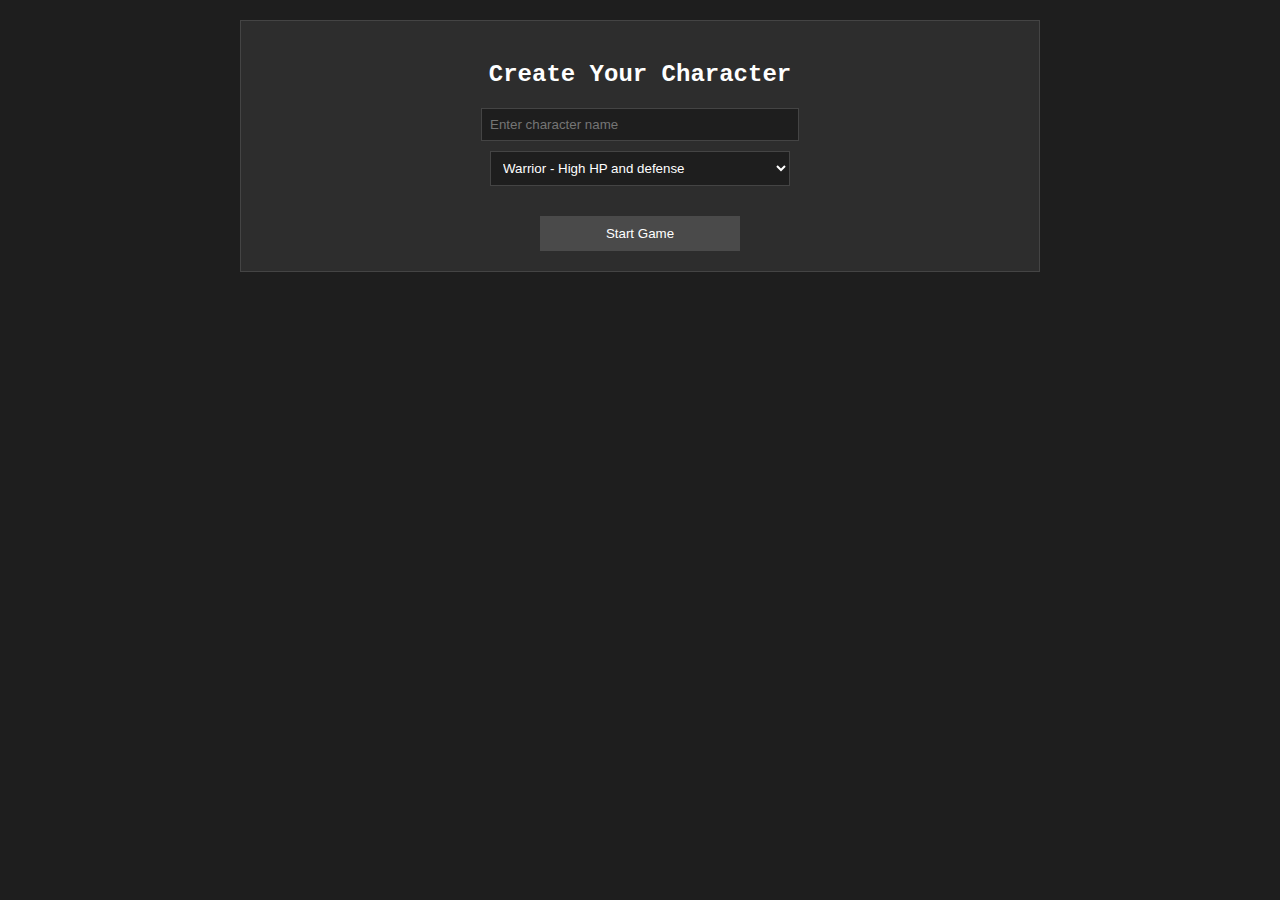
<file: javascript/index.html>
<!DOCTYPE html>
<html lang="en">

<head>
    <meta charset="UTF-8">
    <meta name="viewport" content="width=device-width, initial-scale=1.0">
    <title>RPG Game</title>
    <style>
        .hidden {
            display: none;
        }

        body {
            background-color: #1e1e1e;
            color: #ffffff;
            font-family: 'Courier New', monospace;
            margin: 0;
            padding: 20px;
        }

        #gameContainer {
            max-width: 800px;
            margin: 0 auto;
        }

        #gameOutput {
            background-color: #2d2d2d;
            border: 1px solid #444;
            padding: 15px;
            height: 400px;
            overflow-y: scroll;
            margin-bottom: 10px;
            white-space: pre-wrap;
        }

        #playerStats {
            background-color: #2d2d2d;
            border: 1px solid #444;
            padding: 10px;
            margin-bottom: 10px;
        }

        .button-container {
            display: grid;
            grid-template-columns: repeat(3, 1fr);
            gap: 10px;
        }

        button {
            background-color: #4a4a4a;
            color: white;
            border: none;
            padding: 10px;
            cursor: pointer;
            transition: background-color 0.3s;
        }

        button:hover {
            background-color: #666;
        }

        #userInput {
            width: 100%;
            padding: 10px;
            background-color: #2d2d2d;
            border: 1px solid #444;
            color: white;
            margin-bottom: 10px;
        }

        .combat-interface {
            background-color: #2d2d2d;
            border: 1px solid #444;
            padding: 15px;
            margin-bottom: 10px;
        }

        .combat-status {
            margin-bottom: 10px;
        }

        .enemy-list {
            margin: 10px 0;
        }

        .combat-actions {
            display: grid;
            grid-template-columns: repeat(3, 1fr);
            gap: 10px;
        }

        .shop-interface {
            background-color: #2d2d2d;
            border: 1px solid #444;
            padding: 15px;
        }

        .shop-inventory {
            height: 300px;
            overflow-y: scroll;
            margin-bottom: 10px;
        }

        .shop-actions {
            display: grid;
            grid-template-columns: repeat(3, 1fr);
            gap: 10px;
        }

        .interface-section {
            background-color: #2d2d2d;
            border: 1px solid #444;
            padding: 15px;
            margin-bottom: 10px;
        }

        .creation-form {
            display: flex;
            flex-direction: column;
            gap: 10px;
            max-width: 400px;
            margin: 0 auto;
        }

        .creation-form input,
        .creation-form select {
            padding: 10px;
            background-color: #2d2d2d;
            border: 1px solid #444;
            color: white;
        }

        .stats-section {
            font-size: 1.1em;
            margin-bottom: 15px;
        }

        .output-section {
            min-height: 300px;
        }

        .control-section {
            display: flex;
            flex-direction: column;
            gap: 10px;
        }

        #characterCreation {
            background-color: #2d2d2d;
            border: 1px solid #444;
            padding: 20px;
            margin-bottom: 20px;
            text-align: center;
        }

        #characterCreation input,
        #characterCreation select {
            display: block;
            width: 100%;
            max-width: 300px;
            margin: 10px auto;
            padding: 8px;
            background-color: #1e1e1e;
            color: white;
            border: 1px solid #444;
        }

        #characterCreation button {
            margin-top: 20px;
            width: 200px;
        }

        .interface-section {
            display: none;
        }

        .interface-section.active {
            display: block;
        }
    </style>
</head>

<body>
    <div id="gameContainer">
        <div id="characterCreation" class="interface-section active">
            <h2>Create Your Character</h2>
            <input type="text" id="characterName" placeholder="Enter character name">
            <select id="classChoice" title="Character Class Selection" aria-label="Choose your character class">
                <option value="1">Warrior - High HP and defense</option>
                <option value="2">Mage - Powerful spells and high mana</option>
                <option value="3">Paladin - Balanced stats with healing abilities</option>
                <option value="4">Necromancer - Dark magic and life drain</option>
                <option value="5">Assassin - High damage and critical strikes</option>
                <option value="6">Druid - Nature magic and versatile abilities</option>
                <option value="7">Monk - Martial arts and meditation</option>
                <option value="8">Ranger - Skilled archer and animal companion</option>
                <option value="9">Warlock - Demonic powers and curses</option>
                <option value="10">Berserker - Rage and powerful attacks</option>
                <option value="11">Alchemist - Potions and explosives</option>
                <option value="12">Shaman - Elemental and spiritual magic</option>
            </select>
            <button type="button" onclick="createCharacter()" disabled>Start Game</button>
        </div>

        <div id="gameInterface" class="interface-section">
            <div id="playerStats"></div>
            <div id="gameOutput"></div>
            <input type="text" id="userInput" placeholder="Enter command...">
            <div class="button-container">
                <button type="button" onclick="handleCommand('1')">Fight</button>
                <button type="button" onclick="handleCommand('2')">Shop</button>
                <button type="button" onclick="handleCommand('3')">Inventory</button>
                <button type="button" onclick="handleCommand('4')">Rest</button>
                <button type="button" onclick="handleCommand('5')">Abilities</button>
                <button type="button" onclick="handleCommand('6')">Gadgets</button>
                <button type="button" onclick="handleCommand('7')">Exchange</button>
                <button type="button" onclick="handleCommand('8')">Powers</button>
                <button type="button" onclick="handleCommand('9')">Quit</button>
            </div>
        </div>
    </div>

    <script src="game_logic.js"></script>
    <script src="page_manager.js"></script>
    <script>
        let currentPlayer = null;
        let pageManager = null;

        // Initialize game elements
        const elements = {
            gameOutput: document.getElementById('gameOutput'),
            userInput: document.getElementById('userInput'),
            playerStats: document.getElementById('playerStats'),
            characterCreation: document.getElementById('characterCreation'),
            gameInterface: document.getElementById('gameInterface')
        };

        // Initialize game when page loads
        window.onload = function () {
            // Check if player exists and redirect to menu if they do
            const savedPlayer = localStorage.getItem('currentPlayer');
            if (savedPlayer) {
                window.location.href = 'menu.html';
                return;
            }

            // Otherwise initialize character creation
            pageManager = new PageManager();
            setupEventListeners();
        };

        // Replace the existing createCharacter function
        async function createCharacter() {
            const nameInput = document.getElementById('characterName');
            const classSelect = document.getElementById('classChoice');
            const startButton = document.querySelector('#characterCreation button');

            if (!nameInput || !classSelect) {
                console.error('Required elements not found');
                alert('Error: Form elements not found');
                return;
            }

            const name = nameInput.value.trim();
            const classChoice = classSelect.value;

            if (!name) {
                alert('Please enter a character name!');
                nameInput.focus();
                return;
            }

            try {
                // Disable button and show loading state
                startButton.disabled = true;
                startButton.textContent = 'Creating...';

                // Create character
                currentPlayer = new Character(name, classChoice);

                // Initialize additional properties
                currentPlayer.techPoints = 0;
                currentPlayer.gold = 100;
                currentPlayer.inventory = { "Health Potion": 2, "Mana Potion": 2 };
                currentPlayer.gadgets = {};
                currentPlayer.powers = {};
                currentPlayer.abilities = getDefaultAbilities(classChoice);

                // Save to localStorage
                localStorage.setItem('currentPlayer', JSON.stringify(currentPlayer));

                console.log(`Creating ${name} as ${currentPlayer.classType}...`);

                // Navigate to menu.html
                window.location.href = 'menu.html';

            } catch (error) {
                console.error('Failed to create character:', error);
                alert('Error creating character. Please try again.');

                // Reset button state
                startButton.disabled = false;
                startButton.textContent = 'Start Game';
            }
        }

        // Add this helper function to get default abilities
        function getDefaultAbilities(classChoice) {
            const defaultAbilities = {
                "1": { // Warrior
                    "Slash": { damage: 30, manaCost: 20, description: "A powerful sword strike" },
                    "Battle Cry": { damage: 0, manaCost: 35, description: "Increase damage for 3 turns" }
                },
                "2": { // Mage
                    "Fireball": { damage: 45, manaCost: 30, description: "Launch a ball of fire" },
                    "Heal": { heal: 40, manaCost: 35, description: "Restore health" }
                }
                // Add more class abilities as needed
            };
            return defaultAbilities[classChoice] || {};
        }

        // Add form validation
        document.addEventListener('DOMContentLoaded', () => {
            const nameInput = document.getElementById('characterName');
            const classSelect = document.getElementById('classChoice');
            const startButton = document.querySelector('#characterCreation button');

            function validateForm() {
                const isValid = nameInput.value.trim() && classSelect.value;
                startButton.disabled = !isValid;
            }

            nameInput.addEventListener('input', validateForm);
            classSelect.addEventListener('change', validateForm);
            nameInput.addEventListener('keypress', (e) => {
                if (e.key === 'Enter' && !startButton.disabled) {
                    createCharacter();
                }
            });

            validateForm(); // Initial validation
        });

        function showGameInterface() {
            elements.characterCreation.classList.remove('active');
            elements.gameInterface.classList.add('active');
        }

        async function handleCommand(command) {
            if (!currentPlayer) return;

            try {
                switch (command) {
                    case '1': // Fight
                        await startCombat();
                        break;
                    case '2': // Shop
                        await openShop();
                        break;
                    case '3': // Inventory
                        showInventory();
                        break;
                    case '4': // Rest
                        rest();
                        break;
                    case '5': // Abilities
                        showAbilities();
                        break;
                    case '6': // Gadgets
                        await openGadgetShop();
                        break;
                    case '7': // Exchange
                        await openExchange();
                        break;
                    case '8': // Powers
                        await openPowerShop();
                        break;
                    case '9': // Quit
                        if (confirm('Are you sure you want to quit?')) {
                            localStorage.removeItem('currentPlayer');
                            location.reload();
                        }
                        break;
                }
                updatePlayerStats(currentPlayer);
                localStorage.setItem('currentPlayer', JSON.stringify(currentPlayer));
            } catch (error) {
                console.error('Error handling command:', error);
                elements.gameOutput.innerHTML += 'An error occurred. Please try again.\n';
            }
        }

        function updatePlayerStats(player) {
            if (!player || !elements.playerStats) return;

            elements.playerStats.innerHTML = `
                ${player.name} - Level ${player.level}<br>
                HP: ${player.health}/${player.maxHealth} | 
                MP: ${player.mana}/${player.maxMana}<br>
                EXP: ${player.exp}/${calculateExpRequirement(player.level)} | 
                Gold: ${player.gold}
            `;
        }

        // Override console.log for game output
        console.log = function (message) {
            if (elements.gameOutput) {
                elements.gameOutput.innerHTML += message + '\n';
                elements.gameOutput.scrollTop = elements.gameOutput.scrollHeight;
            }
        };
    </script>
</body>

</html>
</file>
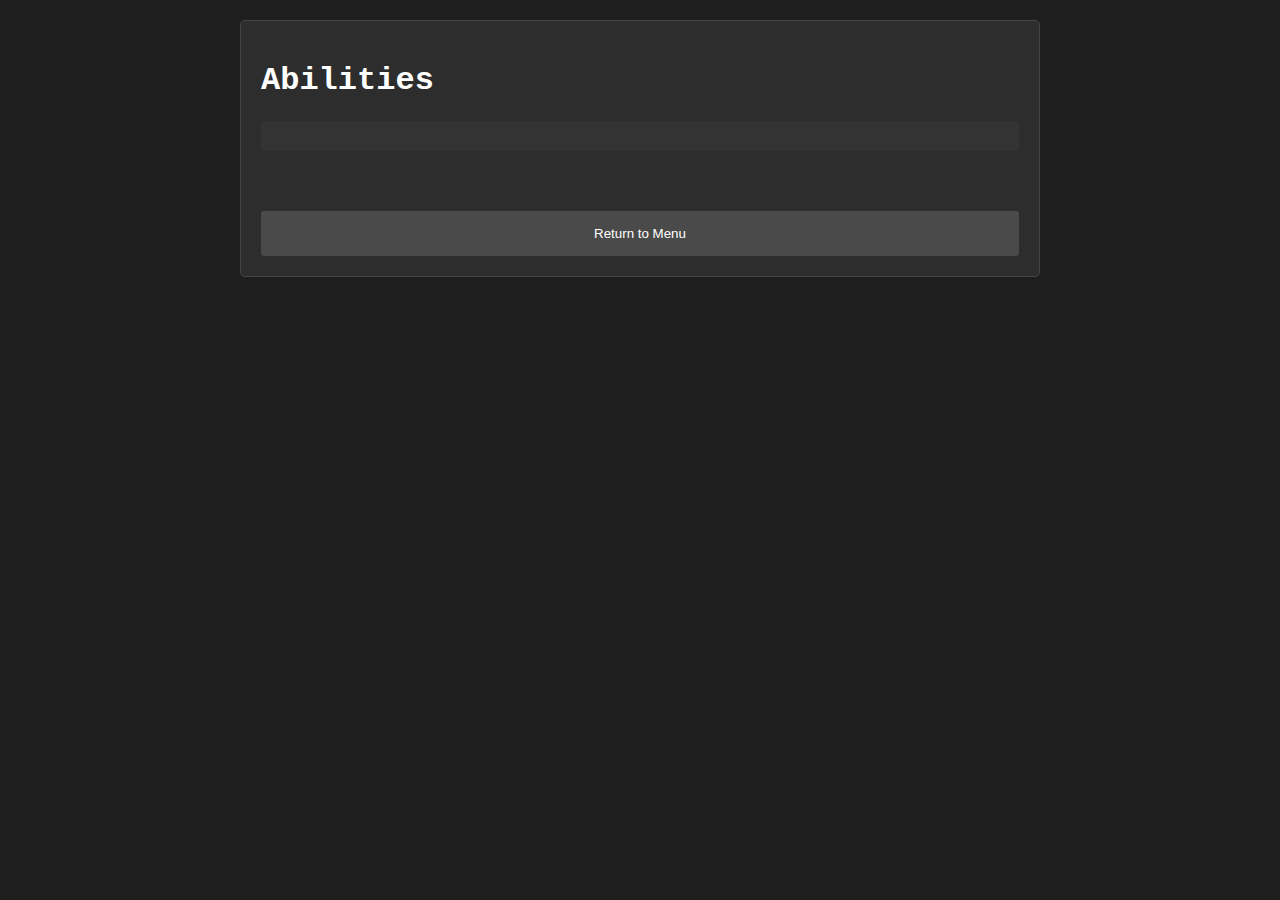
<file: javascript/abilities.html>
<!DOCTYPE html>
<html lang="en">

<head>
    <meta charset="UTF-8">
    <meta name="viewport" content="width=device-width, initial-scale=1.0">
    <title>RPG Game - Abilities</title>
    <style>
        body {
            background-color: #1e1e1e;
            color: #ffffff;
            font-family: 'Courier New', monospace;
            margin: 0;
            padding: 20px;
        }

        #abilitiesContainer {
            max-width: 800px;
            margin: 0 auto;
        }

        .abilities-section {
            background-color: #2d2d2d;
            border: 1px solid #444;
            padding: 20px;
            margin-bottom: 20px;
            border-radius: 5px;
        }

        .ability-grid {
            display: grid;
            grid-template-columns: repeat(auto-fill, minmax(300px, 1fr));
            gap: 20px;
            margin: 20px 0;
        }

        .ability-card {
            background-color: #333;
            padding: 15px;
            border-radius: 3px;
            border: 1px solid #444;
            transition: transform 0.2s;
        }

        .ability-card:hover {
            transform: translateY(-2px);
            box-shadow: 0 2px 8px rgba(0, 0, 0, 0.2);
        }

        .ability-name {
            color: #aaf;
            font-size: 1.2em;
            margin-bottom: 10px;
            border-bottom: 1px solid #444;
            padding-bottom: 5px;
        }

        .ability-stats {
            font-size: 0.9em;
            color: #ccc;
            margin: 10px 0;
        }

        .ability-description {
            font-style: italic;
            color: #999;
            margin: 10px 0;
        }

        .return-button {
            width: 100%;
            padding: 15px;
            background-color: #4a4a4a;
            color: white;
            border: none;
            cursor: pointer;
            border-radius: 3px;
            margin-top: 20px;
        }

        .return-button:hover {
            background-color: #666;
        }

        .player-stats {
            background-color: #333;
            padding: 15px;
            margin-bottom: 20px;
            border-radius: 3px;
        }

        .ability-button {
            background-color: #4a4a4a;
            color: white;
            border: none;
            padding: 8px 15px;
            cursor: pointer;
            border-radius: 3px;
            margin-top: 10px;
            width: 100%;
            transition: all 0.2s;
        }

        .ability-button:hover:not(:disabled) {
            background-color: #666;
        }

        .ability-button:active:not(:disabled) {
            transform: scale(0.95);
        }

        .ability-button:disabled {
            background-color: #333;
            opacity: 0.6;
            cursor: not-allowed;
        }

        #notification {
            position: fixed;
            top: 20px;
            right: 20px;
            padding: 15px;
            background-color: #4a4a4a;
            border-radius: 5px;
            display: none;
            animation: slideIn 0.3s ease-out;
        }

        @keyframes slideIn {
            from {
                transform: translateX(100%);
            }

            to {
                transform: translateX(0);
            }
        }
    </style>
</head>

<body>
    <div id="abilitiesContainer">
        <div class="abilities-section">
            <h1>Abilities</h1>
            <div id="playerStats" class="player-stats"></div>
            <div id="abilitiesList" class="ability-grid"></div>
            <button class="return-button" onclick="returnToMenu()">Return to Menu</button>
        </div>
    </div>

    <div id="notification"></div>

    <script src="game_logic.js"></script>
    <script>
        let currentPlayer = JSON.parse(localStorage.getItem('currentPlayer'));
        const buttons = document.querySelectorAll('.ability-button, .return-button');

        function showNotification(message) {
            const notification = document.getElementById('notification');
            notification.textContent = message;
            notification.style.display = 'block';
            setTimeout(() => {
                notification.style.display = 'none';
            }, 3000);
        }

        async function updateAbilitiesDisplay() {
            if (!currentPlayer) return;

            // Initialize abilities if they don't exist
            if (!currentPlayer.abilities) {
                currentPlayer.abilities = getDefaultAbilities(currentPlayer.classType);
            }

            // Update player stats
            document.getElementById('playerStats').innerHTML = `
                ${currentPlayer.name} - Level ${currentPlayer.level}<br>
                HP: ${currentPlayer.health}/${currentPlayer.maxHealth} | 
                MP: ${currentPlayer.mana}/${currentPlayer.maxMana}
            `;

            // Update abilities list
            const abilitiesList = document.getElementById('abilitiesList');
            abilitiesList.innerHTML = Object.entries(currentPlayer.abilities)
                .map(([name, ability]) => `
                    <div class="ability-card">
                        <div class="ability-name">${name}</div>
                        <div class="ability-stats">
                            ${ability.damage ? `Damage: ${ability.damage}<br>` : ''}
                            ${ability.heal ? `Healing: ${ability.heal}<br>` : ''}
                            ${ability.duration ? `Duration: ${ability.duration} turns<br>` : ''}
                            Mana Cost: ${ability.manaCost}
                        </div>
                        <div class="ability-description">${ability.description}</div>
                        <button class="ability-button" 
                            data-ability="${name}"
                            ${currentPlayer.mana < ability.manaCost ? 'disabled' : ''}>
                            Use Ability (${ability.manaCost} MP)
                        </button>
                    </div>
                `).join('');

            // Add click handlers for newly created buttons
            addButtonHandlers();
        }

        function addButtonHandlers() {
            document.querySelectorAll('[data-ability]').forEach(button => {
                button.addEventListener('click', () => useAbility(button.dataset.ability));
            });
        }

        async function useAbility(abilityName) {
            try {
                const ability = currentPlayer.abilities[abilityName];
                if (!ability) throw new Error('Ability not found');

                if (currentPlayer.mana < ability.manaCost) {
                    throw new Error('Not enough mana!');
                }

                // Disable all buttons during ability use
                buttons.forEach(btn => btn.disabled = true);

                // Apply ability effects
                currentPlayer.mana -= ability.manaCost;

                if (ability.heal) {
                    currentPlayer.health = Math.min(
                        currentPlayer.maxHealth,
                        currentPlayer.health + ability.heal
                    );
                    showNotification(`Used ${abilityName}! Healed for ${ability.heal} HP`);
                } else if (ability.damage) {
                    showNotification(`Used ${abilityName}! Ready to deal ${ability.damage} damage`);
                }

                localStorage.setItem('currentPlayer', JSON.stringify(currentPlayer));
                await updateAbilitiesDisplay();

            } catch (error) {
                showNotification(error.message);
            } finally {
                buttons.forEach(btn => btn.disabled = false);
            }
        }

        function getDefaultAbilities(classType) {
            const defaultAbilities = {
                "Warrior": {
                    "Slash": { damage: 30, manaCost: 20, description: "A powerful sword strike" },
                    "Battle Cry": { damage: 0, manaCost: 35, description: "Increase damage for 3 turns" }
                },
                "Mage": {
                    "Fireball": { damage: 45, manaCost: 30, description: "Launch a ball of fire" },
                    "Heal": { heal: 40, manaCost: 35, description: "Restore health" }
                }
                // Add more class abilities here
            };
            return defaultAbilities[classType] || {};
        }

        function returnToMenu() {
            window.location.href = 'menu.html';
        }

        // Initialize
        window.onload = function () {
            if (!currentPlayer) {
                window.location.href = 'index.html';
                return;
            }

            // Add button click feedback
            buttons.forEach(button => {
                button.addEventListener('click', function () {
                    if (!this.disabled) {
                        this.style.transform = 'scale(0.95)';
                        setTimeout(() => {
                            this.style.transform = 'scale(1)';
                        }, 100);
                    }
                });
            });

            updateAbilitiesDisplay();
        };

        // Handle ESC key
        document.addEventListener('keydown', function (e) {
            if (e.key === 'Escape') {
                returnToMenu();
            }
        });
    </script>
</body>

</html>
</file>
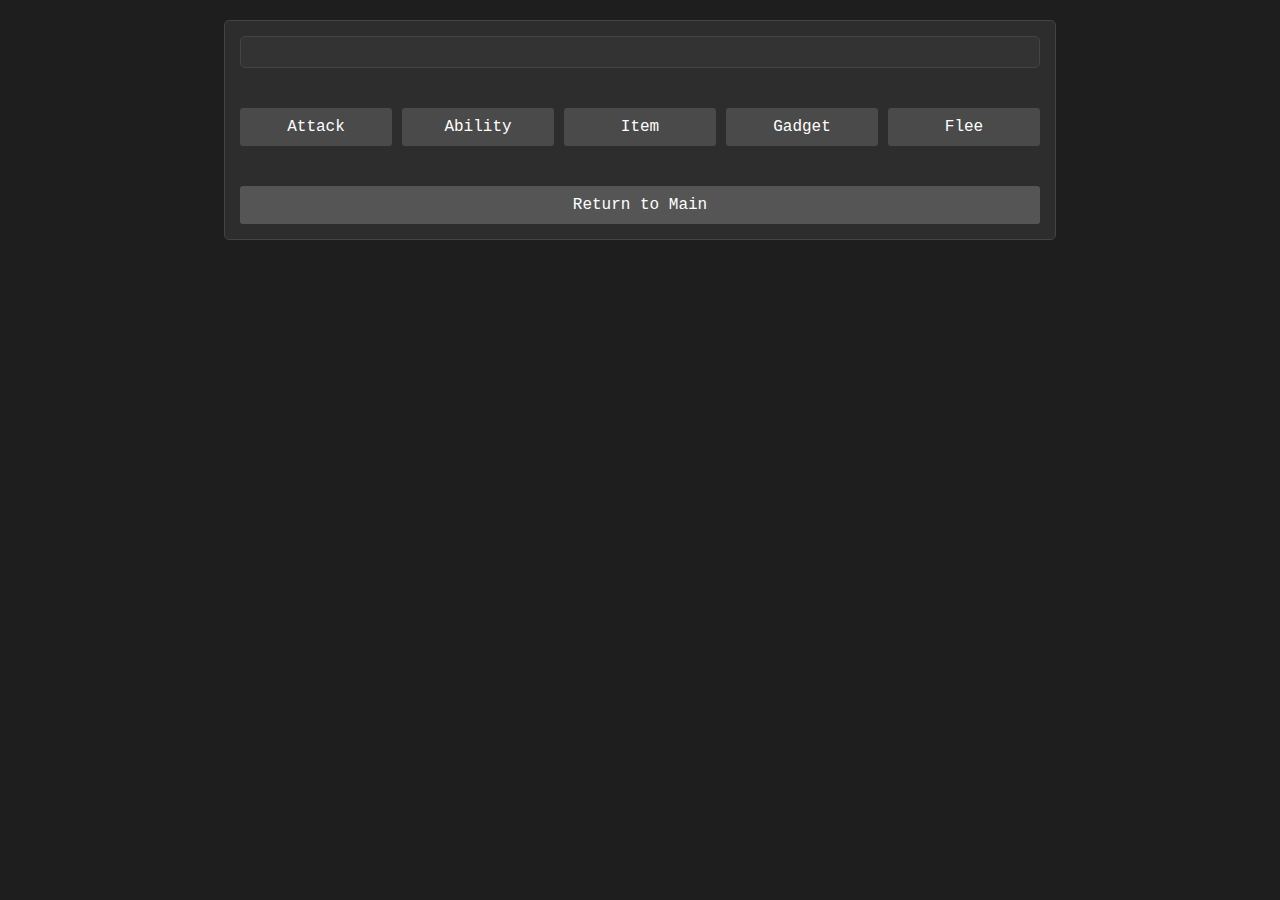
<file: javascript/combat.html>
<!DOCTYPE html>
<html lang="en">

<head>
    <meta charset="UTF-8">
    <meta name="viewport" content="width=device-width, initial-scale=1.0">
    <title>Combat - RPG Game</title>
    <link rel="stylesheet" href="styles.css">
    <style>
        .combat-container {
            max-width: 800px;
            margin: 0 auto;
            padding: 20px;
        }

        .combat-status {
            background-color: #333;
            padding: 15px;
            margin-bottom: 20px;
            border-radius: 5px;
        }

        .enemy-list {
            display: grid;
            grid-template-columns: repeat(auto-fit, minmax(200px, 1fr));
            gap: 15px;
            margin: 20px 0;
        }

        .enemy-card {
            background-color: #333;
            padding: 15px;
            border-radius: 5px;
            border: 1px solid #444;
            cursor: pointer;
            transition: all 0.2s;
        }

        .enemy-card.selected {
            border-color: #f66;
            transform: scale(1.02);
        }

        .combat-actions {
            display: grid;
            grid-template-columns: repeat(auto-fit, minmax(120px, 1fr));
            gap: 10px;
            margin: 20px 0;
        }

        .combat-button {
            background-color: #4a4a4a;
            color: white;
            border: none;
            padding: 10px;
            cursor: pointer;
            border-radius: 3px;
            transition: all 0.2s;
        }

        .combat-button:hover:not(:disabled) {
            background-color: #666;
        }

        .combat-button:active:not(:disabled) {
            transform: scale(0.95);
        }

        .combat-button:disabled {
            background-color: #333;
            opacity: 0.6;
            cursor: not-allowed;
        }

        #notification {
            position: fixed;
            top: 20px;
            right: 20px;
            padding: 15px;
            background-color: rgba(0, 0, 0, 0.8);
            border-radius: 5px;
            display: none;
            animation: slideIn 0.3s ease-out;
        }

        @keyframes slideIn {
            from {
                transform: translateX(100%);
            }

            to {
                transform: translateX(0);
            }
        }
    </style>
</head>

<body>
    <div id="combatContainer" class="interface-section active">
        <div class="combat-status" id="combatStatus"></div>
        <div class="enemy-list" id="enemyList"></div>
        <div class="combat-actions">
            <button onclick="handleCombatAction('attack')">Attack</button>
            <button onclick="handleCombatAction('ability')">Ability</button>
            <button onclick="handleCombatAction('item')">Item</button>
            <button onclick="handleCombatAction('gadget')">Gadget</button>
            <button onclick="handleCombatAction('flee')">Flee</button>
        </div>
        <button onclick="returnToMain()" class="return-button">Return to Main</button>
    </div>
    <script src="game_logic.js"></script>
    <script>
        let currentPlayer = JSON.parse(localStorage.getItem('currentPlayer'));
        let currentEnemy = null;
        const buttons = document.querySelectorAll('.combat-button');

        function showNotification(message) {
            const notification = document.getElementById('notification');
            notification.textContent = message;
            notification.style.display = 'block';
            setTimeout(() => {
                notification.style.display = 'none';
            }, 3000);
        }

        async function handleCombatAction(action) {
            try {
                if (!currentPlayer || !currentEnemy) {
                    throw new Error('Combat not properly initialized');
                }

                // Disable all buttons during action
                buttons.forEach(btn => btn.disabled = true);

                switch (action) {
                    case 'attack':
                        await processAttack();
                        break;
                    case 'ability':
                        await processAbility();
                        break;
                    case 'item':
                        await processItem();
                        break;
                    case 'gadget':
                        await processGadget();
                        break;
                    case 'flee':
                        await processFlee();
                        break;
                }

                // Save state and update display
                localStorage.setItem('currentPlayer', JSON.stringify(currentPlayer));
                await updateCombatDisplay();

            } catch (error) {
                showNotification(error.message);
            } finally {
                buttons.forEach(btn => btn.disabled = false);
            }
        }

        async function processAttack() {
            const damage = calculateDamage(currentPlayer);
            currentEnemy.health -= damage;
            showNotification(`Dealt ${damage} damage to ${currentEnemy.name}!`);

            if (currentEnemy.health <= 0) {
                await handleVictory();
            } else {
                await enemyTurn();
            }
        }

        async function updateCombatDisplay() {
            const statusEl = document.getElementById('combatStatus');
            statusEl.innerHTML = `
                ${currentPlayer.name} - HP: ${currentPlayer.health}/${currentPlayer.maxHealth} | MP: ${currentPlayer.mana}/${currentPlayer.maxMana}
                <br>
                ${currentEnemy ? `${currentEnemy.name} - HP: ${currentEnemy.health}/${currentEnemy.maxHealth}` : 'No enemy'}
            `;
        }

        function generateEnemy() {
            const enemies = [
                { name: "Goblin", health: 50, maxHealth: 50, damage: 10 },
                { name: "Orc", health: 80, maxHealth: 80, damage: 15 },
                { name: "Dragon", health: 200, maxHealth: 200, damage: 25 }
            ];
            return enemies[Math.floor(Math.random() * enemies.length)];
        }

        function returnToMenu() {
            window.location.href = 'menu.html';
        }

        // Initialize combat
        window.onload = function () {
            if (!currentPlayer) {
                window.location.href = 'index.html';
                return;
            }

            // Add button click handlers
            document.querySelectorAll('[data-action]').forEach(button => {
                button.addEventListener('click', (e) => {
                    handleCombatAction(e.target.dataset.action);
                });
            });

            // Add button click feedback
            buttons.forEach(button => {
                button.addEventListener('click', function () {
                    if (!this.disabled) {
                        this.style.transform = 'scale(0.95)';
                        setTimeout(() => {
                            this.style.transform = 'scale(1)';
                        }, 100);
                    }
                });
            });

            // Start combat
            currentEnemy = generateEnemy();
            updateCombatDisplay();
        };

        // Handle ESC key
        document.addEventListener('keydown', function (e) {
            if (e.key === 'Escape') {
                returnToMenu();
            }
        });
    </script>
</body>

</html>
</file>
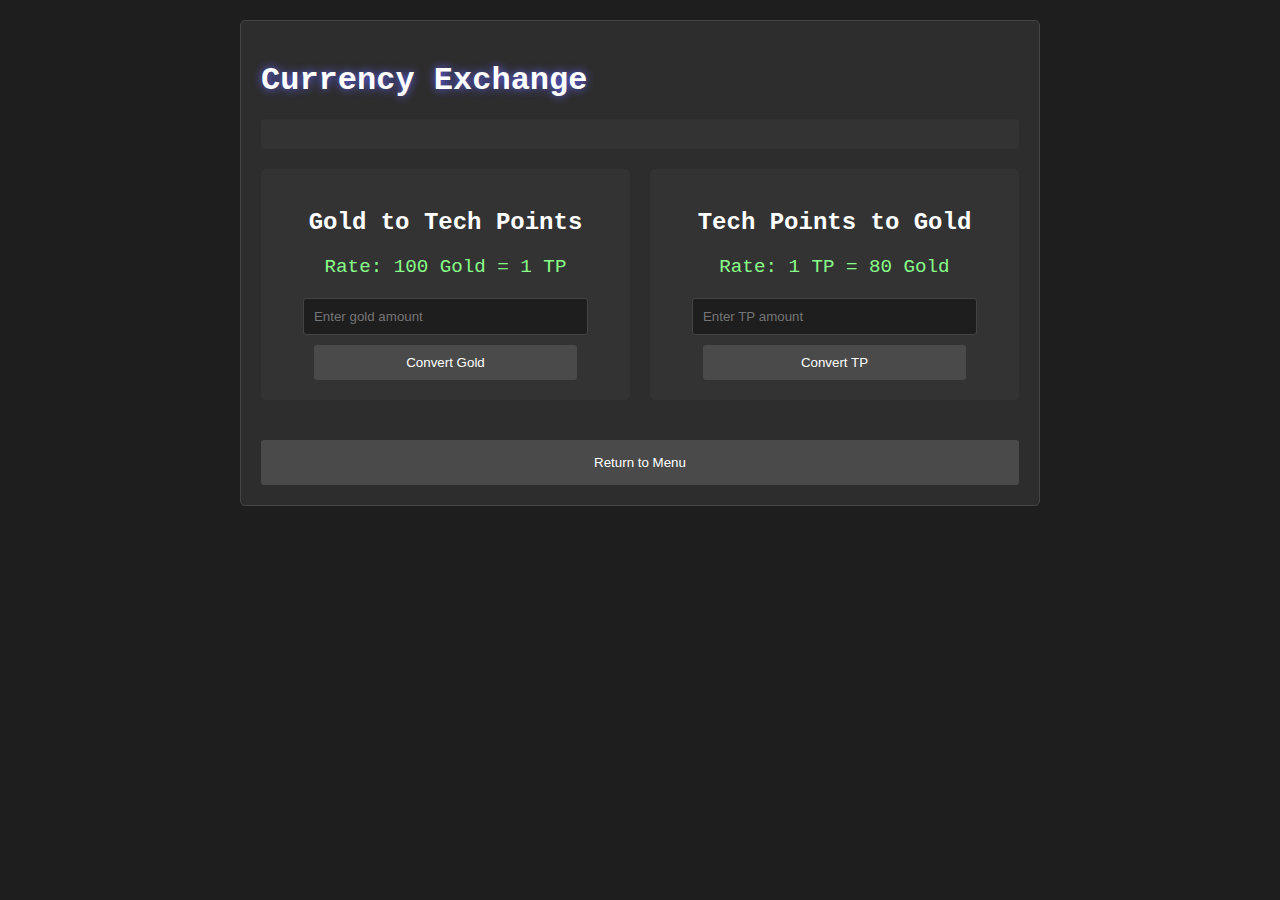
<file: javascript/exchange.html>
<!DOCTYPE html>
<html lang="en">

<head>
    <meta charset="UTF-8">
    <meta name="viewport" content="width=device-width, initial-scale=1.0">
    <title>RPG Game - Currency Exchange</title>
    <style>
        body {
            background-color: #1e1e1e;
            color: #ffffff;
            font-family: 'Courier New', monospace;
            margin: 0;
            padding: 20px;
        }

        #exchangeContainer {
            max-width: 800px;
            margin: 0 auto;
        }

        .exchange-section {
            background-color: #2d2d2d;
            border: 1px solid #444;
            padding: 20px;
            margin-bottom: 20px;
            border-radius: 5px;
        }

        .exchange-title {
            font-size: 2em;
            margin-bottom: 20px;
            color: #fff;
            text-shadow: 0 0 10px #66f;
        }

        .player-stats {
            background-color: #333;
            padding: 15px;
            margin-bottom: 20px;
            border-radius: 3px;
        }

        .exchange-grid {
            display: grid;
            grid-template-columns: repeat(2, 1fr);
            gap: 20px;
            margin: 20px 0;
        }

        .exchange-card {
            background-color: #333;
            padding: 20px;
            border-radius: 5px;
            text-align: center;
        }

        .exchange-rate {
            color: #8f8;
            margin: 10px 0;
            font-size: 1.2em;
        }

        .exchange-input {
            background-color: #1e1e1e;
            color: white;
            border: 1px solid #444;
            padding: 10px;
            width: 80%;
            margin: 10px 0;
            border-radius: 3px;
        }

        .exchange-input:invalid {
            border-color: #f66;
        }

        .exchange-input:focus {
            outline: none;
            border-color: #66f;
            box-shadow: 0 0 5px rgba(102, 102, 255, 0.3);
        }

        .exchange-button {
            background-color: #4a4a4a;
            color: white;
            border: none;
            padding: 10px 20px;
            cursor: pointer;
            border-radius: 3px;
            transition: background-color 0.3s;
            width: 80%;
        }

        .exchange-button:hover:not(:disabled) {
            background-color: #666;
        }

        .exchange-button:active:not(:disabled) {
            transform: scale(0.95);
        }

        .exchange-button:disabled {
            opacity: 0.6;
            background-color: #333;
            cursor: not-allowed;
        }

        .return-button {
            width: 100%;
            padding: 15px;
            background-color: #4a4a4a;
            color: white;
            border: none;
            cursor: pointer;
            border-radius: 3px;
            margin-top: 20px;
        }

        .return-button:hover {
            background-color: #666;
        }

        #notification {
            position: fixed;
            top: 20px;
            right: 20px;
            padding: 15px;
            background-color: #4a4a4a;
            border-radius: 5px;
            display: none;
            animation: slideIn 0.3s ease-out;
        }

        @keyframes slideIn {
            from {
                transform: translateX(100%);
            }

            to {
                transform: translateX(0);
            }
        }
    </style>
</head>

<body>
    <div id="exchangeContainer">
        <div class="exchange-section">
            <h1 class="exchange-title">Currency Exchange</h1>
            <div id="playerStats" class="player-stats"></div>
            <div class="exchange-grid">
                <div class="exchange-card">
                    <h2>Gold to Tech Points</h2>
                    <div class="exchange-rate">Rate: 100 Gold = 1 TP</div>
                    <input type="number" id="goldInput" class="exchange-input" placeholder="Enter gold amount" min="100"
                        step="100">
                    <button class="exchange-button" onclick="exchangeGoldToTP()">Convert Gold</button>
                </div>
                <div class="exchange-card">
                    <h2>Tech Points to Gold</h2>
                    <div class="exchange-rate">Rate: 1 TP = 80 Gold</div>
                    <input type="number" id="tpInput" class="exchange-input" placeholder="Enter TP amount" min="1">
                    <button class="exchange-button" onclick="exchangeTPToGold()">Convert TP</button>
                </div>
            </div>
            <button class="return-button" onclick="returnToMenu()">Return to Menu</button>
        </div>
    </div>
    <div id="notification"></div>

    <script src="game_logic.js"></script>
    <script>
        let currentPlayer = JSON.parse(localStorage.getItem('currentPlayer'));
        const buttons = document.querySelectorAll('.exchange-button, .return-button');

        function updateButtonStates() {
            const goldInput = document.getElementById('goldInput');
            const tpInput = document.getElementById('tpInput');
            const goldButton = document.querySelector('button[onclick="exchangeGoldToTP()"]');
            const tpButton = document.querySelector('button[onclick="exchangeTPToGold()"]');

            if (goldInput && goldButton) {
                const goldAmount = parseInt(goldInput.value);
                goldButton.disabled = isNaN(goldAmount) ||
                    goldAmount < 100 ||
                    currentPlayer.gold < goldAmount;
            }

            if (tpInput && tpButton) {
                const tpAmount = parseInt(tpInput.value);
                tpButton.disabled = isNaN(tpAmount) ||
                    tpAmount < 1 ||
                    !currentPlayer.techPoints ||
                    currentPlayer.techPoints < tpAmount;
            }
        }

        function updateDisplay() {
            if (!currentPlayer) return;

            document.getElementById('playerStats').innerHTML = `
                ${currentPlayer.name} - Level ${currentPlayer.level}<br>
                Gold: ${currentPlayer.gold}<br>
                Tech Points: ${currentPlayer.techPoints || 0}
            `;

            updateButtonStates();
        }

        function showNotification(message) {
            const notification = document.getElementById('notification');
            notification.textContent = message;
            notification.style.display = 'block';
            setTimeout(() => {
                notification.style.display = 'none';
            }, 3000);
        }

        async function exchangeGoldToTP() {
            try {
                buttons.forEach(btn => btn.disabled = true);

                const goldAmount = parseInt(document.getElementById('goldInput').value);
                if (isNaN(goldAmount) || goldAmount < 100) {
                    throw new Error('Please enter a valid amount (minimum 100 gold)');
                }

                if (currentPlayer.gold < goldAmount) {
                    throw new Error('Not enough gold!');
                }

                const tpGained = Math.floor(goldAmount / 100);
                currentPlayer.gold -= goldAmount;
                currentPlayer.techPoints = (currentPlayer.techPoints || 0) + tpGained;

                localStorage.setItem('currentPlayer', JSON.stringify(currentPlayer));
                showNotification(`Exchanged ${goldAmount} gold for ${tpGained} TP`);
                document.getElementById('goldInput').value = '';

            } catch (error) {
                showNotification(error.message);
            } finally {
                buttons.forEach(btn => btn.disabled = false);
                updateDisplay();
            }
        }

        async function exchangeTPToGold() {
            try {
                buttons.forEach(btn => btn.disabled = true);

                const tpAmount = parseInt(document.getElementById('tpInput').value);
                if (isNaN(tpAmount) || tpAmount < 1) {
                    throw new Error('Please enter a valid amount');
                }

                if (!currentPlayer.techPoints || currentPlayer.techPoints < tpAmount) {
                    throw new Error('Not enough Tech Points!');
                }

                const goldGained = tpAmount * 80;
                currentPlayer.techPoints -= tpAmount;
                currentPlayer.gold += goldGained;

                localStorage.setItem('currentPlayer', JSON.stringify(currentPlayer));
                showNotification(`Exchanged ${tpAmount} TP for ${goldGained} gold`);
                document.getElementById('tpInput').value = '';

            } catch (error) {
                showNotification(error.message);
            } finally {
                buttons.forEach(btn => btn.disabled = false);
                updateDisplay();
            }
        }

        function returnToMenu() {
            window.location.href = 'menu.html';
        }

        // Initialize
        window.onload = function () {
            if (!currentPlayer) {
                window.location.href = 'index.html';
                return;
            }

            // Add input event listeners
            const inputs = document.querySelectorAll('.exchange-input');
            inputs.forEach(input => {
                input.addEventListener('input', updateButtonStates);
            });

            // Add button click feedback
            buttons.forEach(button => {
                button.addEventListener('click', function () {
                    if (!this.disabled) {
                        this.style.transform = 'scale(0.95)';
                        setTimeout(() => {
                            this.style.transform = 'scale(1)';
                        }, 100);
                    }
                });
            });

            updateDisplay();
        };

        // Handle ESC key
        document.addEventListener('keydown', function (e) {
            if (e.key === 'Escape') {
                returnToMenu();
            }
        });
    </script>
</body>

</html>
</file>
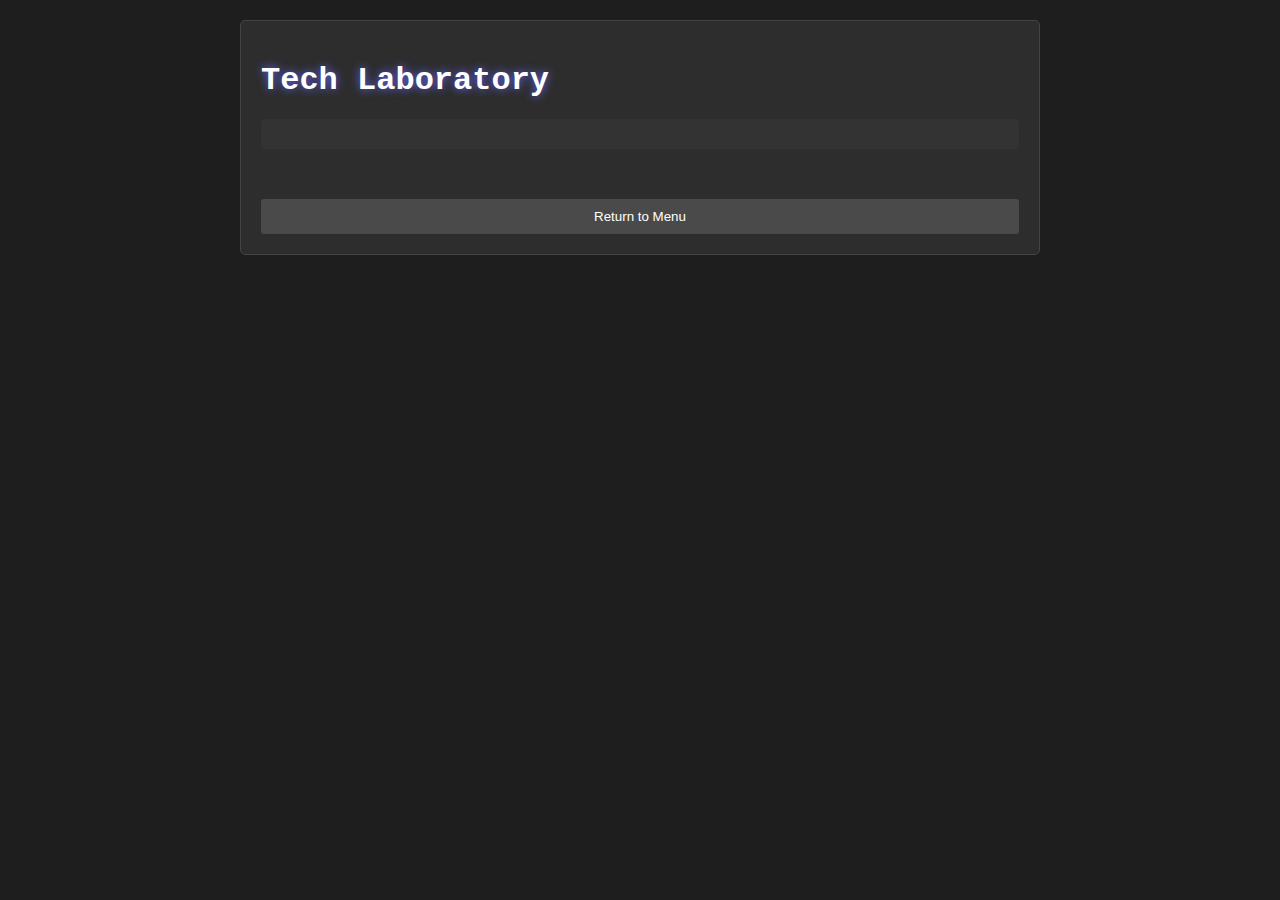
<file: javascript/gadgets.html>
<!DOCTYPE html>
<html lang="en">

<head>
    <meta charset="UTF-8">
    <meta name="viewport" content="width=device-width, initial-scale=1.0">
    <title>RPG Game - Tech Lab</title>
    <style>
        body {
            background-color: #1e1e1e;
            color: #ffffff;
            font-family: 'Courier New', monospace;
            margin: 0;
            padding: 20px;
        }

        #techContainer {
            max-width: 800px;
            margin: 0 auto;
        }

        .tech-section {
            background-color: #2d2d2d;
            border: 1px solid #444;
            padding: 20px;
            margin-bottom: 20px;
            border-radius: 5px;
        }

        .tech-title {
            font-size: 2em;
            margin-bottom: 20px;
            color: #fff;
            text-shadow: 0 0 10px #66f;
        }

        .gadget-grid {
            display: grid;
            grid-template-columns: repeat(auto-fit, minmax(250px, 1fr));
            gap: 15px;
            margin: 20px 0;
        }

        .gadget-card {
            background-color: #333;
            padding: 15px;
            border-radius: 5px;
            transition: transform 0.2s;
        }

        .gadget-card:hover {
            transform: translateY(-2px);
            box-shadow: 0 2px 8px rgba(0, 0, 0, 0.3);
        }

        .gadget-card.common {
            border: 1px solid #aaa;
        }

        .gadget-card.rare {
            border: 1px solid #44f;
        }

        .gadget-card.epic {
            border: 1px solid #a4f;
        }

        .gadget-card.legendary {
            border: 1px solid #fa4;
        }

        .gadget-name {
            font-size: 1.2em;
            margin-bottom: 10px;
            padding-bottom: 5px;
            border-bottom: 1px solid #444;
        }

        .gadget-name.common {
            color: #fff;
        }

        .gadget-name.rare {
            color: #88f;
        }

        .gadget-name.epic {
            color: #c8f;
        }

        .gadget-name.legendary {
            color: #fc8;
        }

        .gadget-stats {
            font-size: 0.9em;
            margin: 10px 0;
            color: #8f8;
        }

        .gadget-description {
            font-style: italic;
            color: #999;
            margin: 10px 0;
        }

        .tech-button {
            width: 100%;
            padding: 10px;
            margin-top: 10px;
            background-color: #4a4a4a;
            color: white;
            border: none;
            cursor: pointer;
            border-radius: 3px;
            transition: background-color 0.3s;
        }

        .tech-button:hover:not(:disabled) {
            background-color: #666;
        }

        .tech-button:disabled {
            background-color: #333;
            cursor: not-allowed;
        }

        .tech-button:active:not(:disabled) {
            transform: scale(0.95);
        }

        .tech-button:disabled {
            opacity: 0.6;
            background-color: #333;
            cursor: not-allowed;
        }

        .tech-button[data-owned="true"] {
            background-color: #2a2;
            cursor: default;
        }

        .gadget-card[data-owned="true"] {
            border-color: #2a2;
        }

        .player-stats {
            text-align: left;
            padding: 15px;
            background-color: #333;
            border-radius: 3px;
            margin-bottom: 20px;
        }

        #notification {
            position: fixed;
            top: 20px;
            right: 20px;
            padding: 15px;
            background-color: #4a4a4a;
            border-radius: 5px;
            display: none;
            animation: slideIn 0.3s ease-out;
        }

        @keyframes slideIn {
            from {
                transform: translateX(100%);
            }

            to {
                transform: translateX(0);
            }
        }
    </style>
</head>

<body>
    <div id="techContainer">
        <div class="tech-section">
            <h1 class="tech-title">Tech Laboratory</h1>
            <div id="playerStats" class="player-stats"></div>
            <div id="gadgetGrid" class="gadget-grid"></div>
            <button class="tech-button return-button" onclick="returnToMenu()">Return to Menu</button>
        </div>
    </div>
    <div id="notification"></div>

    <script src="game_logic.js"></script>
    <script>
        let currentPlayer = JSON.parse(localStorage.getItem('currentPlayer'));
        const gadgetData = {
            common: {
                "Smoke Bomb": { cost: 50, description: "80% chance to escape combat" },
                "Health Injector": { cost: 50, description: "Restore 40 HP instantly" },
                "Energy Cell": { cost: 50, description: "Restore 35 MP instantly" }
            },
            rare: {
                "Shock Generator": { cost: 100, description: "Deal 60 damage and stun for 1 turn" },
                "Force Field": { cost: 100, description: "+25 defense for 3 turns" },
                "Multi Targeter": { cost: 100, description: "Hit 3 enemies for 30 damage each" }
            },
            epic: {
                "Chrono Shifter": { cost: 200, description: "Take another turn and heal 30 HP" },
                "Power Amplifier": { cost: 200, description: "Increase damage by 50% for 2 turns" }
            },
            legendary: {
                "Quantum Annihilator": { cost: 400, description: "Deal 150 damage + 75 area damage" },
                "Phoenix Core": { cost: 400, description: "Revive with 50% HP when defeated" }
            }
        };

        const buttons = document.querySelectorAll('.tech-button');

        async function updateButtonStates() {
            const purchaseButtons = document.querySelectorAll('.tech-button:not(.return-button)');
            purchaseButtons.forEach(button => {
                if (!button.hasAttribute('data-gadget-name')) return;

                const gadgetName = button.getAttribute('data-gadget-name');
                const owned = currentPlayer.gadgets && currentPlayer.gadgets[gadgetName];
                let gadgetInfo;

                for (const [rarity, gadgets] of Object.entries(gadgetData)) {
                    if (gadgets[gadgetName]) {
                        gadgetInfo = gadgets[gadgetName];
                        break;
                    }
                }

                if (gadgetInfo) {
                    const canAfford = (currentPlayer.techPoints || 0) >= gadgetInfo.cost;
                    button.disabled = owned;
                    button.textContent = owned ? 'Owned' : (canAfford ? 'Purchase' : 'Not enough TP');
                }
            });
        }

        async function updateDisplay() {
            if (!currentPlayer) return;

            // Update player stats
            document.getElementById('playerStats').innerHTML = `
                ${currentPlayer.name} - Level ${currentPlayer.level}<br>
                Tech Points: ${currentPlayer.techPoints || 0}<br>
                Gadgets Owned: ${Object.keys(currentPlayer.gadgets || {}).length}
            `;

            // Update gadget grid
            const grid = document.getElementById('gadgetGrid');
            grid.innerHTML = '';

            Object.entries(gadgetData).forEach(([rarity, gadgets]) => {
                Object.entries(gadgets).forEach(([name, data]) => {
                    const owned = currentPlayer.gadgets && currentPlayer.gadgets[name];
                    const canAfford = (currentPlayer.techPoints || 0) >= data.cost;

                    grid.innerHTML += `
                        <div class="gadget-card ${rarity}" data-gadget-name="${name}">
                            <div class="gadget-name ${rarity}">${name}</div>
                            <div class="gadget-stats">Cost: ${data.cost} TP</div>
                            <div class="gadget-description">${data.description}</div>
                            <button class="tech-button" 
                                data-gadget-name="${name}"
                                onclick="purchaseGadget('${name}')"
                                ${owned ? 'disabled' : ''}>
                                ${owned ? 'Owned' : canAfford ? 'Purchase' : 'Not enough TP'}
                            </button>
                        </div>
                    `;
                });
            });

            await updateButtonStates();
        }

        async function purchaseGadget(name) {
            try {
                // Disable all buttons during purchase
                buttons.forEach(btn => btn.disabled = true);

                let gadgetInfo;
                for (const [rarity, gadgets] of Object.entries(gadgetData)) {
                    if (gadgets[name]) {
                        gadgetInfo = gadgets[name];
                        break;
                    }
                }

                if (!gadgetInfo) throw new Error('Invalid gadget');

                if (!currentPlayer.techPoints || currentPlayer.techPoints < gadgetInfo.cost) {
                    throw new Error('Not enough Tech Points!');
                }

                if (!currentPlayer.gadgets) currentPlayer.gadgets = {};
                currentPlayer.gadgets[name] = true;
                currentPlayer.techPoints -= gadgetInfo.cost;

                localStorage.setItem('currentPlayer', JSON.stringify(currentPlayer));
                showNotification(`Acquired ${name}!`);
                await updateDisplay();

            } catch (error) {
                showNotification(error.message);
            } finally {
                // Re-enable buttons and update their states
                buttons.forEach(btn => btn.disabled = false);
                await updateButtonStates();
            }
        }

        function showNotification(message) {
            const notification = document.getElementById('notification');
            notification.textContent = message;
            notification.style.display = 'block';
            setTimeout(() => {
                notification.style.display = 'none';
            }, 3000);
        }

        function returnToMenu() {
            window.location.href = 'menu.html';
        }

        // Initialize
        window.onload = function () {
            if (!currentPlayer) {
                window.location.href = 'index.html';
                return;
            }

            // Add button click feedback
            buttons.forEach(button => {
                button.addEventListener('click', function (e) {
                    if (!this.disabled) {
                        this.style.transform = 'scale(0.95)';
                        setTimeout(() => {
                            this.style.transform = 'scale(1)';
                        }, 100);
                    }
                });
            });

            updateDisplay();
        };

        // Handle ESC key
        document.addEventListener('keydown', function (e) {
            if (e.key === 'Escape') {
                returnToMenu();
            }
        });
    </script>
</body>

</html>
</file>
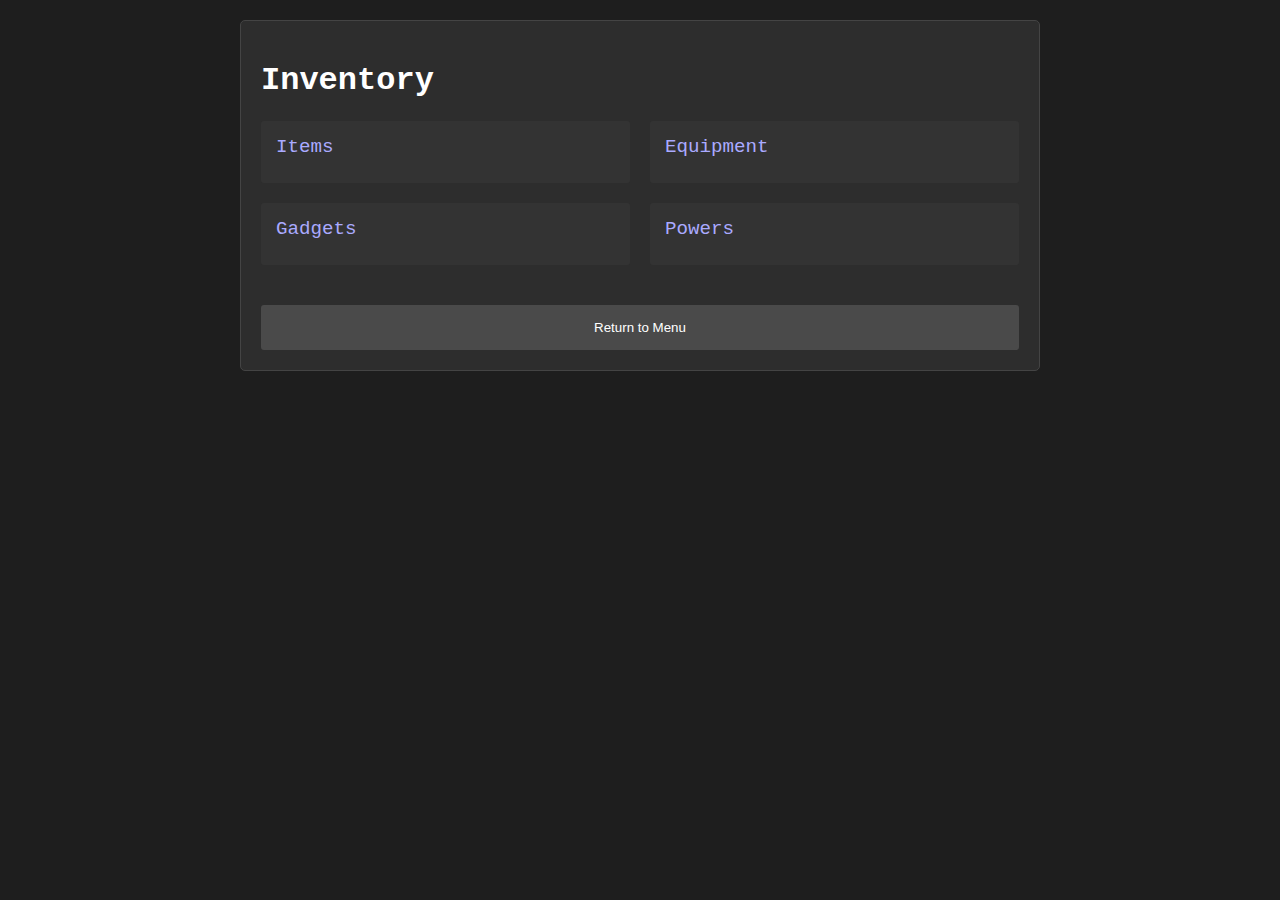
<file: javascript/inventory.html>
<!DOCTYPE html>
<html lang="en">

<head>
    <meta charset="UTF-8">
    <meta name="viewport" content="width=device-width, initial-scale=1.0">
    <title>RPG Game - Inventory</title>
    <style>
        body {
            background-color: #1e1e1e;
            color: #ffffff;
            font-family: 'Courier New', monospace;
            margin: 0;
            padding: 20px;
        }

        #inventoryContainer {
            max-width: 800px;
            margin: 0 auto;
        }

        .inventory-section {
            background-color: #2d2d2d;
            border: 1px solid #444;
            padding: 20px;
            margin-bottom: 20px;
            border-radius: 5px;
        }

        .inventory-grid {
            display: grid;
            grid-template-columns: repeat(2, 1fr);
            gap: 20px;
            margin: 20px 0;
        }

        .inventory-category {
            background-color: #333;
            padding: 15px;
            border-radius: 3px;
        }

        .inventory-title {
            font-size: 1.2em;
            margin-bottom: 10px;
            color: #aaf;
        }

        .item-list {
            list-style: none;
            padding: 0;
            margin: 0;
        }

        .item-entry {
            display: flex;
            justify-content: space-between;
            padding: 5px;
            border-bottom: 1px solid #444;
        }

        .item-entry:hover {
            background-color: #3a3a3a;
        }

        .use-button {
            background-color: #4a4a4a;
            color: white;
            border: none;
            padding: 5px 10px;
            cursor: pointer;
            border-radius: 3px;
        }

        .use-button:hover {
            background-color: #666;
        }

        .use-button:active:not(:disabled) {
            transform: scale(0.95);
        }

        .use-button:disabled {
            background-color: #333;
            opacity: 0.6;
            cursor: not-allowed;
        }

        .return-button {
            width: 100%;
            padding: 15px;
            background-color: #4a4a4a;
            color: white;
            border: none;
            cursor: pointer;
            border-radius: 3px;
            margin-top: 20px;
        }

        .return-button:hover {
            background-color: #666;
        }

        #notification {
            position: fixed;
            top: 20px;
            right: 20px;
            padding: 15px;
            background-color: #4a4a4a;
            border-radius: 5px;
            display: none;
            animation: slideIn 0.3s ease-out;
        }

        @keyframes slideIn {
            from {
                transform: translateX(100%);
            }

            to {
                transform: translateX(0);
            }
        }
    </style>
</head>

<body>
    <div id="inventoryContainer">
        <div class="inventory-section">
            <h1>Inventory</h1>
            <div class="inventory-grid">
                <div class="inventory-category">
                    <div class="inventory-title">Items</div>
                    <ul id="itemsList" class="item-list"></ul>
                </div>
                <div class="inventory-category">
                    <div class="inventory-title">Equipment</div>
                    <ul id="equipmentList" class="item-list"></ul>
                </div>
                <div class="inventory-category">
                    <div class="inventory-title">Gadgets</div>
                    <ul id="gadgetsList" class="item-list"></ul>
                </div>
                <div class="inventory-category">
                    <div class="inventory-title">Powers</div>
                    <ul id="powersList" class="item-list"></ul>
                </div>
            </div>
            <button class="return-button" onclick="returnToMenu()">Return to Menu</button>
        </div>
    </div>

    <script src="game_logic.js"></script>
    <script>
        let currentPlayer = JSON.parse(localStorage.getItem('currentPlayer'));
        const buttons = document.querySelectorAll('.use-button, .return-button');

        function showNotification(message) {
            const notification = document.getElementById('notification');
            notification.textContent = message;
            notification.style.display = 'block';
            setTimeout(() => {
                notification.style.display = 'none';
            }, 3000);
        }

        async function updateInventoryDisplay() {
            if (!currentPlayer) return;

            // Initialize properties if they don't exist
            currentPlayer.inventory = currentPlayer.inventory || {};
            currentPlayer.weapons = currentPlayer.weapons || {};
            currentPlayer.gadgets = currentPlayer.gadgets || {};
            currentPlayer.powers = currentPlayer.powers || {};

            // Update Items
            const itemsList = document.getElementById('itemsList');
            itemsList.innerHTML = Object.entries(currentPlayer.inventory)
                .map(([item, quantity]) => `
                    <li class="item-entry">
                        <span>${item} (${quantity})</span>
                        <button class="use-button" data-item="${item}">Use</button>
                    </li>
                `).join('');

            // Update Equipment
            const equipmentList = document.getElementById('equipmentList');
            equipmentList.innerHTML = Object.entries(currentPlayer.weapons)
                .map(([weapon, damage]) => `
                    <li class="item-entry">
                        <span>${weapon} (DMG: ${damage})</span>
                        <button class="use-button" 
                            data-weapon="${weapon}"
                            ${weapon === currentPlayer.currentWeapon ? 'disabled' : ''}>
                            ${weapon === currentPlayer.currentWeapon ? 'Equipped' : 'Equip'}
                        </button>
                    </li>
                `).join('');

            // Add click handlers for newly created buttons
            addButtonHandlers();
        }

        function addButtonHandlers() {
            // Add handlers for item buttons
            document.querySelectorAll('[data-item]').forEach(button => {
                button.addEventListener('click', () => useItem(button.dataset.item));
            });

            // Add handlers for weapon buttons
            document.querySelectorAll('[data-weapon]').forEach(button => {
                button.addEventListener('click', () => equipItem(button.dataset.weapon));
            });
        }

        async function useItem(itemName) {
            try {
                buttons.forEach(btn => btn.disabled = true);

                if (itemName.includes('Potion')) {
                    if (itemName === 'Health Potion') {
                        currentPlayer.health = Math.min(currentPlayer.maxHealth,
                            currentPlayer.health + 50);
                        showNotification('Restored 50 HP!');
                    } else if (itemName === 'Mana Potion') {
                        currentPlayer.mana = Math.min(currentPlayer.maxMana,
                            currentPlayer.mana + 35);
                        showNotification('Restored 35 MP!');
                    }
                    currentPlayer.inventory[itemName]--;
                    if (currentPlayer.inventory[itemName] <= 0) {
                        delete currentPlayer.inventory[itemName];
                    }
                    localStorage.setItem('currentPlayer', JSON.stringify(currentPlayer));
                    await updateInventoryDisplay();
                }
            } catch (error) {
                showNotification(error.message);
            } finally {
                buttons.forEach(btn => btn.disabled = false);
            }
        }

        async function equipItem(weaponName) {
            try {
                buttons.forEach(btn => btn.disabled = true);

                currentPlayer.currentWeapon = weaponName;
                localStorage.setItem('currentPlayer', JSON.stringify(currentPlayer));
                showNotification(`Equipped ${weaponName}!`);
                await updateInventoryDisplay();
            } catch (error) {
                showNotification(error.message);
            } finally {
                buttons.forEach(btn => btn.disabled = false);
            }
        }

        function returnToMenu() {
            window.location.href = 'menu.html';
        }

        // Initialize
        window.onload = function () {
            if (!currentPlayer) {
                window.location.href = 'index.html';
                return;
            }

            // Add button click feedback
            buttons.forEach(button => {
                button.addEventListener('click', function () {
                    if (!this.disabled) {
                        this.style.transform = 'scale(0.95)';
                        setTimeout(() => {
                            this.style.transform = 'scale(1)';
                        }, 100);
                    }
                });
            });

            updateInventoryDisplay();
        };

        // Handle ESC key
        document.addEventListener('keydown', function (e) {
            if (e.key === 'Escape') {
                returnToMenu();
            }
        });
    </script>
    <div id="notification"></div>
</body>

</html>
</file>
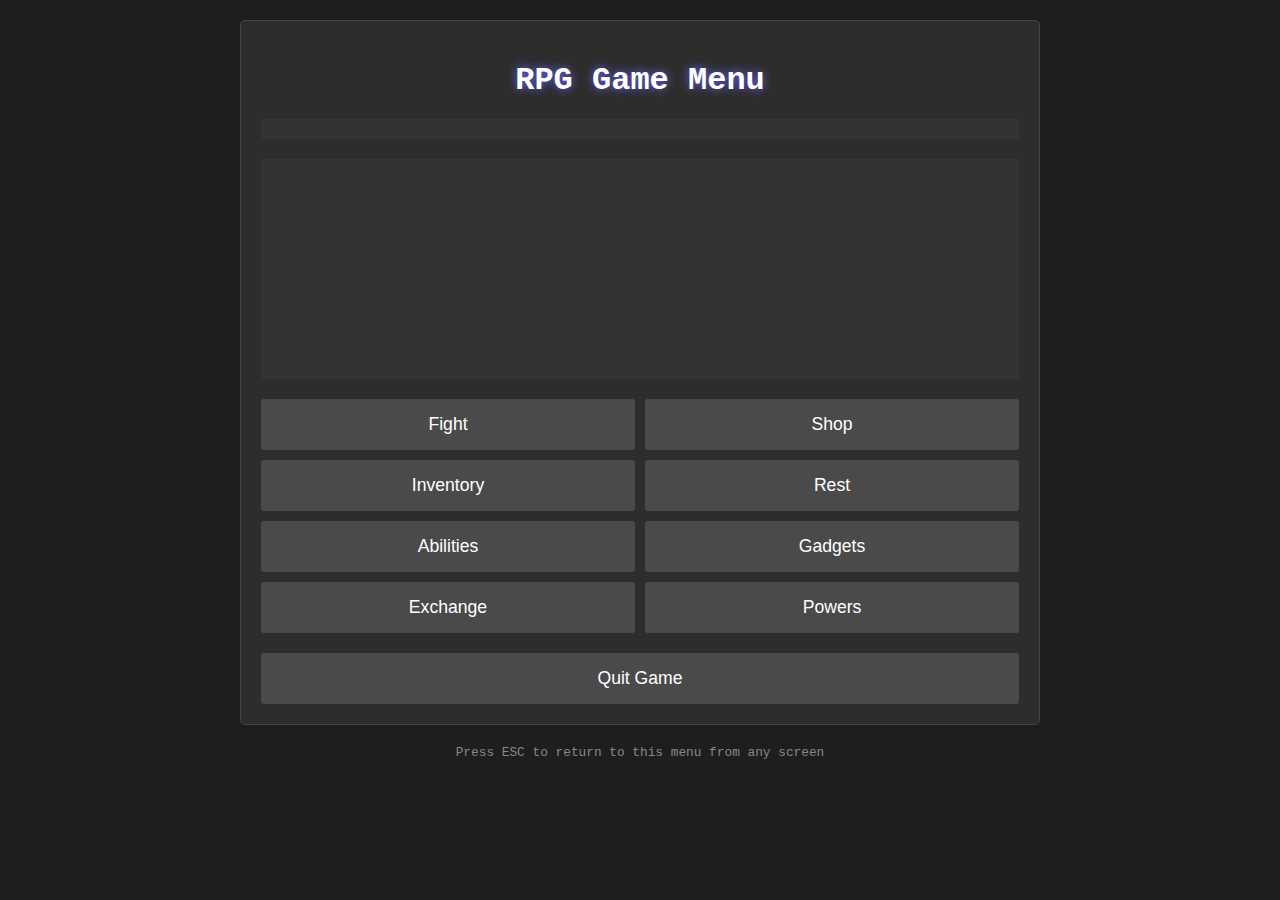
<file: javascript/menu.html>
<!DOCTYPE html>
<html lang="en">

<head>
    <meta charset="UTF-8">
    <meta name="viewport" content="width=device-width, initial-scale=1.0">
    <title>RPG Game - Main Menu</title>
    <style>
        body {
            background-color: #1e1e1e;
            color: #ffffff;
            font-family: 'Courier New', monospace;
            margin: 0;
            padding: 20px;
        }

        #menuContainer {
            max-width: 800px;
            margin: 0 auto;
            text-align: center;
        }

        .menu-section {
            background-color: #2d2d2d;
            border: 1px solid #444;
            padding: 20px;
            margin-bottom: 20px;
            border-radius: 5px;
        }

        .menu-title {
            font-size: 2em;
            margin-bottom: 20px;
            color: #fff;
            text-shadow: 0 0 10px #66f;
        }

        .button-grid {
            display: grid;
            grid-template-columns: repeat(2, 1fr);
            gap: 10px;
            margin: 20px 0;
        }

        .menu-button {
            background-color: #4a4a4a;
            color: white;
            border: none;
            padding: 15px;
            cursor: pointer;
            transition: all 0.3s ease;
            font-size: 1.1em;
            border-radius: 3px;
        }

        .menu-button:hover {
            background-color: #666;
            transform: translateY(-2px);
            box-shadow: 0 2px 5px rgba(0, 0, 0, 0.2);
        }

        .menu-button.active {
            background-color: #555;
            transform: translateY(1px);
        }

        .menu-button:disabled {
            background-color: #333;
            cursor: not-allowed;
            transform: none;
            box-shadow: none;
        }

        .menu-button:active {
            transform: translateY(1px);
            box-shadow: none;
        }

        .player-stats {
            text-align: left;
            padding: 10px;
            background-color: #333;
            border-radius: 3px;
            margin-bottom: 20px;
        }

        .status-effect {
            color: #ff9;
            font-style: italic;
        }

        #gameOutput {
            height: 200px;
            overflow-y: scroll;
            padding: 10px;
            background-color: #333;
            border-radius: 3px;
            text-align: left;
            margin-bottom: 20px;
            scroll-behavior: smooth;
        }

        .menu-footer {
            font-size: 0.8em;
            color: #888;
            margin-top: 20px;
        }
    </style>
</head>

<body>
    <div id="menuContainer">
        <div class="menu-section">
            <h1 class="menu-title">RPG Game Menu</h1>
            <div id="playerStats" class="player-stats"></div>
            <div id="gameOutput"></div>
            <div class="button-grid">
                <button class="menu-button" onclick="handleCommand('1')">Fight</button>
                <button class="menu-button" onclick="handleCommand('2')">Shop</button>
                <button class="menu-button" onclick="handleCommand('3')">Inventory</button>
                <button class="menu-button" onclick="handleCommand('4')">Rest</button>
                <button class="menu-button" onclick="handleCommand('5')">Abilities</button>
                <button class="menu-button" onclick="handleCommand('6')">Gadgets</button>
                <button class="menu-button" onclick="handleCommand('7')">Exchange</button>
                <button class="menu-button" onclick="handleCommand('8')">Powers</button>
            </div>
            <button class="menu-button" style="width: 100%" onclick="handleCommand('9')">Quit Game</button>
        </div>
        <div class="menu-footer">
            Press ESC to return to this menu from any screen
        </div>
    </div>

    <script src="game_logic.js"></script>
    <script>
        let currentPlayer = JSON.parse(localStorage.getItem('currentPlayer'));
        const gameOutput = document.getElementById('gameOutput');
        const playerStats = document.getElementById('playerStats');

        function updatePlayerStats() {
            if (!currentPlayer) return;

            playerStats.innerHTML = `
                ${currentPlayer.name} - Level ${currentPlayer.level}<br>
                HP: ${currentPlayer.health}/${currentPlayer.maxHealth} | 
                MP: ${currentPlayer.mana}/${currentPlayer.maxMana}<br>
                EXP: ${currentPlayer.exp}/${calculateExpRequirement(currentPlayer.level)} | 
                Gold: ${currentPlayer.gold}<br>
                Tech Points: ${currentPlayer.techPoints}
            `;
        }

        // Replace the existing handleCommand function
        async function handleCommand(command) {
            if (!currentPlayer) {
                window.location.href = 'index.html';
                return;
            }

            try {
                // Disable all buttons during processing
                const buttons = document.querySelectorAll('.menu-button');
                buttons.forEach(btn => btn.disabled = true);

                switch (command) {
                    case '1':
                        console.log('Entering combat...');
                        window.location.href = 'combat.html';
                        break;
                    case '2':
                        console.log('Opening shop...');
                        window.location.href = 'shop.html';
                        break;
                    case '3':
                        console.log('Opening inventory...');
                        window.location.href = 'inventory.html';
                        break;
                    case '4':
                        console.log('Resting...');
                        await rest(currentPlayer);
                        updatePlayerStats();
                        gameOutput.innerHTML += 'You feel refreshed!\n';
                        break;
                    case '5':
                        console.log('Opening abilities...');
                        window.location.href = 'abilities.html';
                        break;
                    case '6':
                        console.log('Opening gadgets...');
                        window.location.href = 'gadgets.html';
                        break;
                    case '7':
                        console.log('Opening exchange...');
                        window.location.href = 'exchange.html';
                        break;
                    case '8':
                        console.log('Opening powers...');
                        window.location.href = 'powers.html';
                        break;
                    case '9':
                        if (confirm('Are you sure you want to quit?')) {
                            console.log('Quitting game...');
                            localStorage.removeItem('currentPlayer');
                            window.location.href = 'index.html';
                        } else {
                            // Re-enable buttons if user cancels
                            buttons.forEach(btn => btn.disabled = false);
                        }
                        break;
                    default:
                        console.error('Invalid command:', command);
                        gameOutput.innerHTML += 'Invalid command. Please try again.\n';
                }

                // Save current state
                localStorage.setItem('currentPlayer', JSON.stringify(currentPlayer));

            } catch (error) {
                console.error('Error:', error);
                gameOutput.innerHTML += `Error: ${error.message}\n`;
                // Re-enable buttons on error
                buttons.forEach(btn => btn.disabled = false);
            }
        }

        // Add this function to handle the rest command
        async function rest(player) {
            if (!player) return;

            player.health = player.maxHealth;
            player.mana = player.maxMana;

            return new Promise(resolve => setTimeout(resolve, 500));
        }

        // Add button click feedback
        document.addEventListener('DOMContentLoaded', () => {
            const buttons = document.querySelectorAll('.menu-button');

            buttons.forEach(button => {
                button.addEventListener('click', function () {
                    this.classList.add('active');
                    setTimeout(() => this.classList.remove('active'), 200);
                });
            });
        });

        // Add scroll to bottom for game output
        if (gameOutput) {
            const observer = new MutationObserver(() => {
                gameOutput.scrollTop = gameOutput.scrollHeight;
            });

            observer.observe(gameOutput, {
                childList: true,
                characterData: true,
                subtree: true
            });
        }

        // Initialize
        window.onload = function () {
            if (!currentPlayer) {
                window.location.href = 'index.html';
                return;
            }
            updatePlayerStats();
            gameOutput.innerHTML = 'Welcome back, ' + currentPlayer.name + '!\n';
        };

        // Handle ESC key
        document.addEventListener('keydown', function (e) {
            if (e.key === 'Escape') {
                window.location.href = 'menu.html';
            }
        });
    </script>
</body>

</html>
</file>
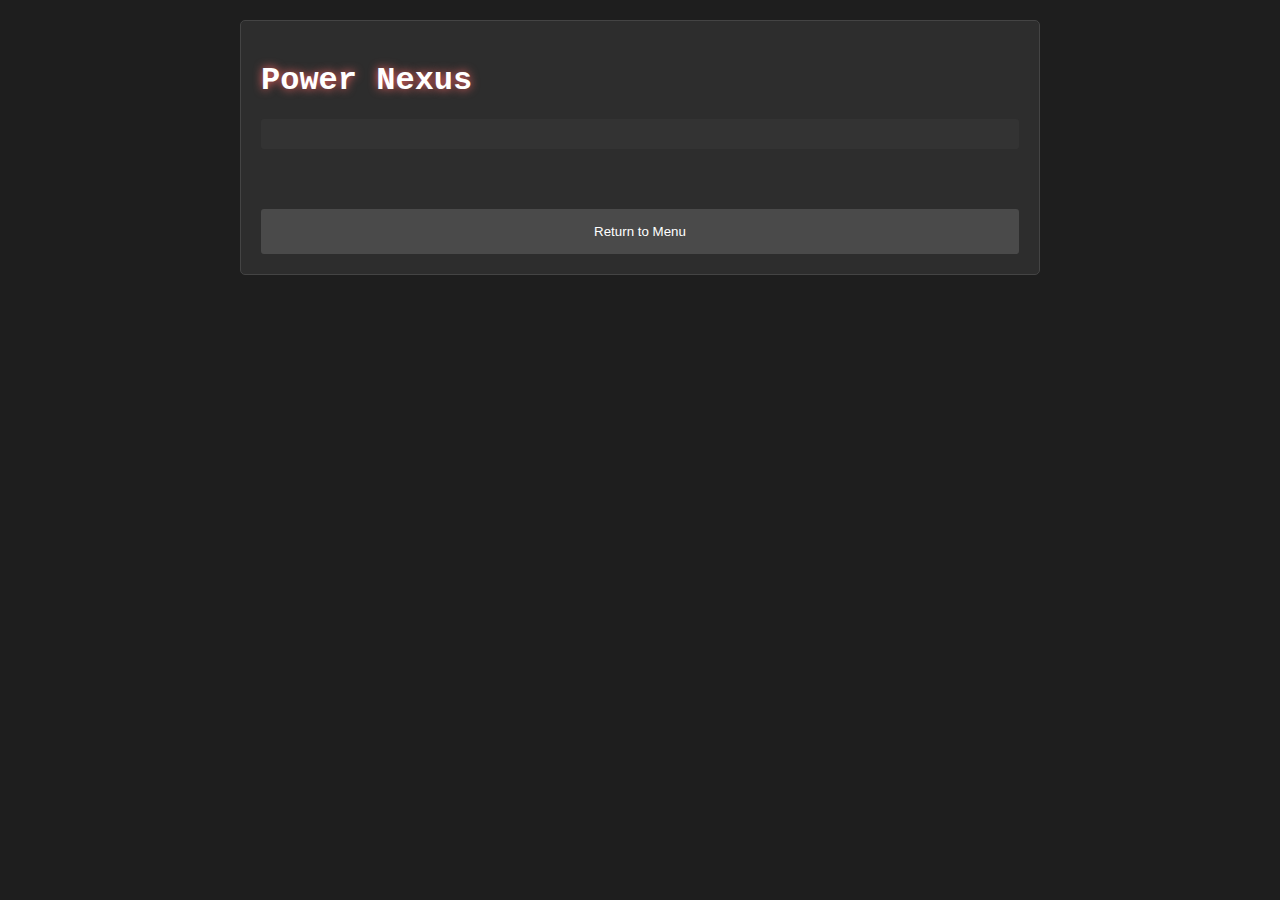
<file: javascript/powers.html>
<!DOCTYPE html>
<html lang="en">

<head>
    <meta charset="UTF-8">
    <meta name="viewport" content="width=device-width, initial-scale=1.0">
    <title>RPG Game - Powers</title>
    <style>
        body {
            background-color: #1e1e1e;
            color: #ffffff;
            font-family: 'Courier New', monospace;
            margin: 0;
            padding: 20px;
        }

        #powersContainer {
            max-width: 800px;
            margin: 0 auto;
        }

        .powers-section {
            background-color: #2d2d2d;
            border: 1px solid #444;
            padding: 20px;
            margin-bottom: 20px;
            border-radius: 5px;
        }

        .powers-title {
            font-size: 2em;
            margin-bottom: 20px;
            color: #fff;
            text-shadow: 0 0 10px #f66;
        }

        .power-grid {
            display: grid;
            grid-template-columns: repeat(auto-fit, minmax(250px, 1fr));
            gap: 15px;
            margin: 20px 0;
        }

        .power-card {
            background-color: #333;
            padding: 15px;
            border-radius: 5px;
            border: 1px solid #444;
            transition: transform 0.2s;
        }

        .power-card:hover {
            transform: translateY(-2px);
            box-shadow: 0 2px 8px rgba(255, 0, 0, 0.2);
        }

        .power-name {
            color: #f88;
            font-size: 1.2em;
            margin-bottom: 10px;
            border-bottom: 1px solid #444;
            padding-bottom: 5px;
        }

        .power-cost {
            color: #8f8;
            margin: 5px 0;
        }

        .power-description {
            color: #ccc;
            font-style: italic;
            margin: 10px 0;
        }

        .power-stats {
            color: #88f;
            margin: 5px 0;
            font-size: 0.9em;
        }

        .power-button {
            width: 100%;
            padding: 10px;
            margin-top: 10px;
            background-color: #4a4a4a;
            color: white;
            border: none;
            cursor: pointer;
            border-radius: 3px;
            transition: background-color 0.3s;
        }

        .power-button:hover:not(:disabled) {
            background-color: #666;
        }

        .power-button:disabled {
            background-color: #333;
            cursor: not-allowed;
        }

        .power-button:active:not(:disabled) {
            transform: scale(0.95);
        }

        .power-button:disabled {
            opacity: 0.6;
            background-color: #333;
            cursor: not-allowed;
        }

        .power-button.unlocked {
            background-color: #2a2;
            cursor: default;
        }

        .power-card[data-owned="true"] {
            border-color: #2a2;
        }

        .notification {
            background-color: rgba(0, 0, 0, 0.8);
            color: #fff;
            padding: 15px;
            border-radius: 5px;
            z-index: 1000;
        }

        .player-stats {
            background-color: #333;
            padding: 15px;
            margin-bottom: 20px;
            border-radius: 3px;
        }

        .return-button {
            width: 100%;
            padding: 15px;
            background-color: #4a4a4a;
            color: white;
            border: none;
            cursor: pointer;
            border-radius: 3px;
            margin-top: 20px;
        }

        #notification {
            position: fixed;
            top: 20px;
            right: 20px;
            padding: 15px;
            background-color: #4a4a4a;
            border-radius: 5px;
            display: none;
            animation: slideIn 0.3s ease-out;
        }

        @keyframes slideIn {
            from {
                transform: translateX(100%);
            }

            to {
                transform: translateX(0);
            }
        }
    </style>
</head>

<body>
    <div id="powersContainer">
        <div class="powers-section">
            <h1 class="powers-title">Power Nexus</h1>
            <div id="playerStats" class="player-stats"></div>
            <div id="powerGrid" class="power-grid"></div>
            <button class="return-button" onclick="returnToMenu()">Return to Menu</button>
        </div>
    </div>
    <div id="notification"></div>

    <script src="game_logic.js"></script>
    <script>
        let currentPlayer = JSON.parse(localStorage.getItem('currentPlayer'));
        const buttons = document.querySelectorAll('.power-button, .return-button');

        const powerData = {
            "Fire Mastery": {
                cost: 300,
                description: "Increase fire damage by 50%",
                stats: "Fire Damage +50%",
                type: "passive"
            },
            "Ice Armor": {
                cost: 300,
                description: "Gain 25% damage reduction",
                stats: "Defense +25%",
                type: "passive"
            },
            "Life Force": {
                cost: 500,
                description: "Increase max HP by 100",
                stats: "Max HP +100",
                type: "passive"
            },
            "Mana Flow": {
                cost: 500,
                description: "Increase max MP by 50",
                stats: "Max MP +50",
                type: "passive"
            },
            "Critical Strike": {
                cost: 400,
                description: "20% chance for double damage",
                stats: "Crit Chance +20%",
                type: "passive"
            },
            "Quick Recovery": {
                cost: 400,
                description: "Heal 5% HP each turn",
                stats: "HP Regen 5%/turn",
                type: "passive"
            }
        };

        function updateButtonStates() {
            const powerButtons = document.querySelectorAll('.power-button');
            powerButtons.forEach(button => {
                const powerName = button.getAttribute('data-power');
                if (powerName) {
                    const power = powerData[powerName];
                    const owned = currentPlayer.powers[powerName];
                    const canAfford = currentPlayer.gold >= power.cost;

                    button.disabled = owned;
                    button.textContent = owned ? 'Unlocked' :
                        canAfford ? 'Unlock' :
                            'Not enough gold';
                }
            });
        }

        function updateDisplay() {
            if (!currentPlayer) return;

            if (!currentPlayer.powers) {
                currentPlayer.powers = {};
            }

            // Update player stats
            document.getElementById('playerStats').innerHTML = `
                ${currentPlayer.name} - Level ${currentPlayer.level}<br>
                Gold: ${currentPlayer.gold}<br>
                Powers Unlocked: ${Object.keys(currentPlayer.powers).length}
            `;

            // Update power grid
            const grid = document.getElementById('powerGrid');
            grid.innerHTML = '';

            Object.entries(powerData).forEach(([name, data]) => {
                const owned = currentPlayer.powers[name];
                const canAfford = currentPlayer.gold >= data.cost;

                grid.innerHTML += `
                    <div class="power-card">
                        <div class="power-name">${name}</div>
                        <div class="power-cost">Cost: ${data.cost} Gold</div>
                        <div class="power-description">${data.description}</div>
                        <div class="power-stats">${data.stats}</div>
                        <button class="power-button" 
                            data-power="${name}"{
                            onclick="unlockPower('${name}')"
                            ${owned ? 'disabled' : ''}>
                            ${owned ? 'Unlocked' : canAfford ? 'Unlock' : 'Not enough gold'}
                        </button>
                    </div>
                `;
            });

            updateButtonStates();
        }

        async function unlockPower(name) {
            try {
                buttons.forEach(btn => btn.disabled = true);

                const power = powerData[name];
                if (!power) throw new Error('Invalid power');

                if (currentPlayer.gold < power.cost) {
                    throw new Error('Not enough gold!');
                }

                currentPlayer.gold -= power.cost;
                currentPlayer.powers[name] = true;

                // Apply passive effects
                switch (name) {
                    case "Life Force":
                        currentPlayer.maxHealth += 100;
                        currentPlayer.health = currentPlayer.maxHealth;
                        break;
                    case "Mana Flow":
                        currentPlayer.maxMana += 50;
                        currentPlayer.mana = currentPlayer.maxMana;
                        break;
                    // Add other power effects here
                }

                localStorage.setItem('currentPlayer', JSON.stringify(currentPlayer));
                showNotification(`Unlocked ${name}!`);

            } catch (error) {
                showNotification(error.message);
            } finally {
                buttons.forEach(btn => btn.disabled = false);
                updateDisplay();
            }

            function showNotification(message) {
                const notification = document.getElementById('notification');
                notification.textContent = message;
                notification.style.display = 'block';
                setTimeout(() => {
                    notification.style.display = 'none';
                }, 3000);
            }

            function returnToMenu() {
                window.location.href = 'menu.html';
            }
        }

        // Initialize
        window.onload = function () {
            if (!currentPlayer) {
                window.location.href = 'index.html';
                return;
            }

            // Add button click feedback
            buttons.forEach(button => {
                button.addEventListener('click', function () {
                    if (!this.disabled) {
                        this.style.transform = 'scale(0.95)';
                        setTimeout(() => {
                            this.style.transform = 'scale(1)';
                        }, 100);
                    }
                });
            });

            updateDisplay();
        };

        // Handle ESC key
        document.addEventListener('keydown', function (e) {
            if (e.key === 'Escape') {
                returnToMenu();
            }
        });
    </script>
</body>

</html>
</file>
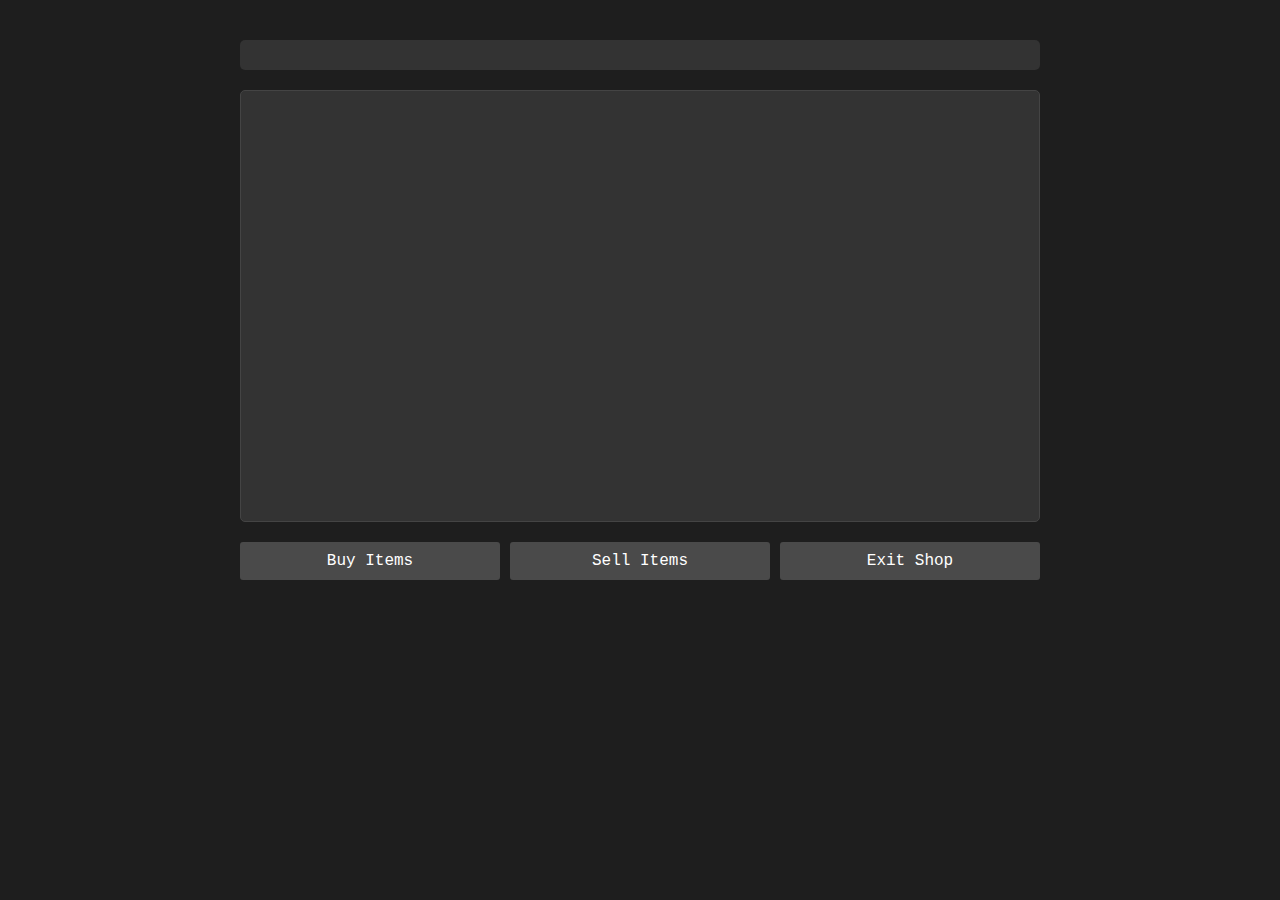
<file: javascript/shop.html>
<!DOCTYPE html>
<html lang="en">

<head>
    <meta charset="UTF-8">
    <meta name="viewport" content="width=device-width, initial-scale=1.0">
    <title>Shop - RPG Game</title>
    <link rel="stylesheet" href="styles.css">
    <style>
        .shop-container {
            max-width: 800px;
            margin: 0 auto;
            padding: 20px;
        }

        .shop-status {
            background-color: #333;
            padding: 15px;
            margin-bottom: 20px;
            border-radius: 5px;
        }

        .shop-inventory {
            display: grid;
            grid-template-columns: repeat(auto-fit, minmax(200px, 1fr));
            gap: 15px;
            margin: 20px 0;
        }

        .item-card {
            background-color: #333;
            padding: 15px;
            border-radius: 5px;
            border: 1px solid #444;
        }

        .shop-button {
            background-color: #4a4a4a;
            color: white;
            border: none;
            padding: 10px 20px;
            cursor: pointer;
            border-radius: 3px;
            transition: all 0.2s;
        }

        .shop-button:hover:not(:disabled) {
            background-color: #666;
        }

        .shop-button:active:not(:disabled) {
            transform: scale(0.95);
        }

        .shop-button:disabled {
            background-color: #333;
            opacity: 0.6;
            cursor: not-allowed;
        }

        #notification {
            position: fixed;
            top: 20px;
            right: 20px;
            padding: 15px;
            background-color: rgba(0, 0, 0, 0.8);
            border-radius: 5px;
            display: none;
            animation: slideIn 0.3s ease-out;
        }

        @keyframes slideIn {
            from {
                transform: translateX(100%);
            }

            to {
                transform: translateX(0);
            }
        }
    </style>
</head>

<body>
    <div id="shopContainer" class="shop-container">
        <div class="shop-status" id="shopStatus"></div>
        <div class="shop-inventory" id="shopInventory"></div>
        <div class="shop-actions">
            <button class="shop-button" data-action="buy">Buy Items</button>
            <button class="shop-button" data-action="sell">Sell Items</button>
            <button class="shop-button" onclick="returnToMenu()">Exit Shop</button>
        </div>
    </div>
    <div id="notification"></div>
    <script src="game_logic.js"></script>
    <script>
        let currentPlayer = JSON.parse(localStorage.getItem('currentPlayer'));
        const buttons = document.querySelectorAll('.shop-button');

        const shopInventory = {
            "Health Potion": { price: 50, description: "Restores 50 HP" },
            "Mana Potion": { price: 40, description: "Restores 35 MP" },
            "Iron Sword": { price: 150, damage: 12, description: "A basic sword" },
            "Steel Sword": { price: 300, damage: 20, description: "A stronger sword" }
        };

        function showNotification(message) {
            const notification = document.getElementById('notification');
            notification.textContent = message;
            notification.style.display = 'block';
            setTimeout(() => {
                notification.style.display = 'none';
            }, 3000);
        }

        async function handleShopAction(action) {
            try {
                // Disable all buttons during action
                buttons.forEach(btn => btn.disabled = true);

                if (!currentPlayer) throw new Error('No player data found');

                switch (action) {
                    case 'buy':
                        await showBuyMenu();
                        break;
                    case 'sell':
                        await showSellMenu();
                        break;
                    default:
                        throw new Error('Invalid action');
                }

            } catch (error) {
                showNotification(error.message);
            } finally {
                buttons.forEach(btn => btn.disabled = false);
            }
        }

        async function showBuyMenu() {
            const inventory = document.getElementById('shopInventory');
            inventory.innerHTML = Object.entries(shopInventory)
                .map(([item, info]) => `
                    <div class="item-card">
                        <h3>${item}</h3>
                        <p>${info.description}</p>
                        <p>Price: ${info.price} gold</p>
                        <button class="shop-button" 
                            onclick="purchaseItem('${item}')"
                            ${currentPlayer.gold < info.price ? 'disabled' : ''}>
                            Buy
                        </button>
                    </div>
                `).join('');
        }

        async function showSellMenu() {
            const inventory = document.getElementById('shopInventory');
            inventory.innerHTML = Object.entries(currentPlayer.inventory || {})
                .map(([item, quantity]) => `
                    <div class="item-card">
                        <h3>${item} (${quantity})</h3>
                        <p>Sell price: ${Math.floor(shopInventory[item]?.price * 0.5 || 0)} gold</p>
                        <button class="shop-button" onclick="sellItem('${item}')">
                            Sell
                        </button>
                    </div>
                `).join('');
        }

        async function purchaseItem(itemName) {
            try {
                const item = shopInventory[itemName];
                if (!item) throw new Error('Item not found');
                if (currentPlayer.gold < item.price) throw new Error('Not enough gold');

                currentPlayer.gold -= item.price;
                currentPlayer.inventory = currentPlayer.inventory || {};
                currentPlayer.inventory[itemName] = (currentPlayer.inventory[itemName] || 0) + 1;

                if (item.damage) {
                    currentPlayer.weapons = currentPlayer.weapons || {};
                    currentPlayer.weapons[itemName] = item.damage;
                }

                localStorage.setItem('currentPlayer', JSON.stringify(currentPlayer));
                showNotification(`Purchased ${itemName}!`);
                await updateShopDisplay();

            } catch (error) {
                showNotification(error.message);
            }
        }

        async function sellItem(itemName) {
            try {
                if (!currentPlayer.inventory[itemName]) throw new Error('Item not found');

                const sellPrice = Math.floor(shopInventory[itemName].price * 0.5);
                currentPlayer.gold += sellPrice;
                currentPlayer.inventory[itemName]--;

                if (currentPlayer.inventory[itemName] <= 0) {
                    delete currentPlayer.inventory[itemName];
                }

                localStorage.setItem('currentPlayer', JSON.stringify(currentPlayer));
                showNotification(`Sold ${itemName} for ${sellPrice} gold!`);
                await updateShopDisplay();

            } catch (error) {
                showNotification(error.message);
            }
        }

        function updateShopDisplay() {
            const status = document.getElementById('shopStatus');
            status.innerHTML = `
                ${currentPlayer.name}<br>
                Gold: ${currentPlayer.gold}
            `;
        }

        function returnToMenu() {
            window.location.href = 'menu.html';
        }

        // Initialize
        window.onload = function () {
            if (!currentPlayer) {
                window.location.href = 'index.html';
                return;
            }

            // Add button click handlers
            document.querySelectorAll('[data-action]').forEach(button => {
                button.addEventListener('click', (e) => {
                    handleShopAction(e.target.dataset.action);
                });
            });

            updateShopDisplay();
            showBuyMenu();
        };

        // Handle ESC key
        document.addEventListener('keydown', function (e) {
            if (e.key === 'Escape') {
                returnToMenu();
            }
        });
    </script>
</body>

</html>
</file>
<file: javascript/styles.css>
/* Base styles */
body {
  background-color: #1e1e1e;
  color: #ffffff;
  font-family: "Courier New", monospace;
  margin: 0;
  padding: 20px;
}

.interface-section {
  max-width: 800px;
  margin: 0 auto;
  background-color: #2d2d2d;
  border: 1px solid #444;
  padding: 15px;
  border-radius: 5px;
  animation: fadeIn 0.3s ease-out;
}

/* Combat styles */
.combat-status {
  margin-bottom: 15px;
  padding: 15px;
  background-color: #333;
  border-radius: 5px;
  border: 1px solid #444;
}

.enemy-list {
  display: grid;
  grid-template-columns: repeat(auto-fit, minmax(200px, 1fr));
  gap: 15px;
  margin: 15px 0;
}

.combat-actions {
  display: grid;
  grid-template-columns: repeat(auto-fit, minmax(120px, 1fr));
  gap: 10px;
  margin-top: 20px;
}

/* Shop styles */
.shop-inventory {
  height: 400px;
  overflow-y: auto;
  margin-bottom: 15px;
  padding: 15px;
  background-color: #333;
  border-radius: 5px;
  border: 1px solid #444;
  -webkit-overscroll-behavior: contain;
  -ms-scroll-chaining: none;
  overscroll-behavior: contain;
  -ms-overscroll-behavior: contain;
}

.shop-inventory::-webkit-scrollbar {
  width: 8px;
}

.shop-inventory::-webkit-scrollbar-track {
  background: #333;
}

.shop-inventory::-webkit-scrollbar-thumb {
  background-color: #666;
  border-radius: 4px;
}

.shop-actions {
  display: grid;
  grid-template-columns: repeat(auto-fit, minmax(120px, 1fr));
  gap: 10px;
}

/* Button styles */
button {
  background-color: #4a4a4a;
  color: white;
  border: none;
  padding: 10px 20px;
  cursor: pointer;
  border-radius: 3px;
  transition: all 0.2s ease;
  font-family: "Courier New", monospace;
  font-size: 1em;
}

button:hover:not(:disabled) {
  background-color: #666;
  transform: translateY(-1px);
}

button:active:not(:disabled) {
  transform: scale(0.98) translateY(0);
}

button:disabled {
  background-color: #333;
  opacity: 0.6;
  cursor: not-allowed;
  transform: none;
}

.return-button {
  width: 100%;
  margin-top: 20px;
  background-color: #555;
}

/* Notification styles */
#notification {
  position: fixed;
  top: 20px;
  right: 20px;
  padding: 15px;
  background-color: rgba(0, 0, 0, 0.8);
  border-radius: 5px;
  display: none;
  animation: slideIn 0.3s ease-out;
  z-index: 1000;
}

@keyframes slideIn {
  from {
    transform: translateX(100%);
  }
  to {
    transform: translateX(0);
  }
}

/* Card styles */
.item-card,
.enemy-card,
.ability-card {
  background-color: #333;
  padding: 15px;
  border-radius: 5px;
  border: 1px solid #444;
  transition: all 0.2s ease;
}

.item-card:hover,
.enemy-card:hover,
.ability-card:hover {
  transform: translateY(-2px);
  box-shadow: 0 2px 8px rgba(0, 0, 0, 0.2);
}

/* Status effects */
.disabled {
  opacity: 0.6;
  cursor: not-allowed;
  pointer-events: none;
}

.selected {
  border-color: #66f;
  box-shadow: 0 0 10px rgba(102, 102, 255, 0.3);
}

/* Loading state */
.loading {
  position: relative;
  pointer-events: none;
}

.loading::after {
  content: "";
  position: absolute;
  top: 0;
  left: 0;
  width: 100%;
  height: 100%;
  background: rgba(0, 0, 0, 0.5);
  border-radius: inherit;
}

.button-grid {
  display: grid;
  grid-template-columns: repeat(auto-fit, minmax(150px, 1fr));
  gap: 10px;
  margin: 20px 0;
}

.game-button {
  padding: 15px;
  font-size: 1.1em;
  transition: all 0.2s ease;
}

.game-button:disabled {
  opacity: 0.6;
  cursor: not-allowed;
}

.hidden {
  display: none !important;
}

@keyframes fadeIn {
  from {
    opacity: 0;
  }
  to {
    opacity: 1;
  }
}
</file>
